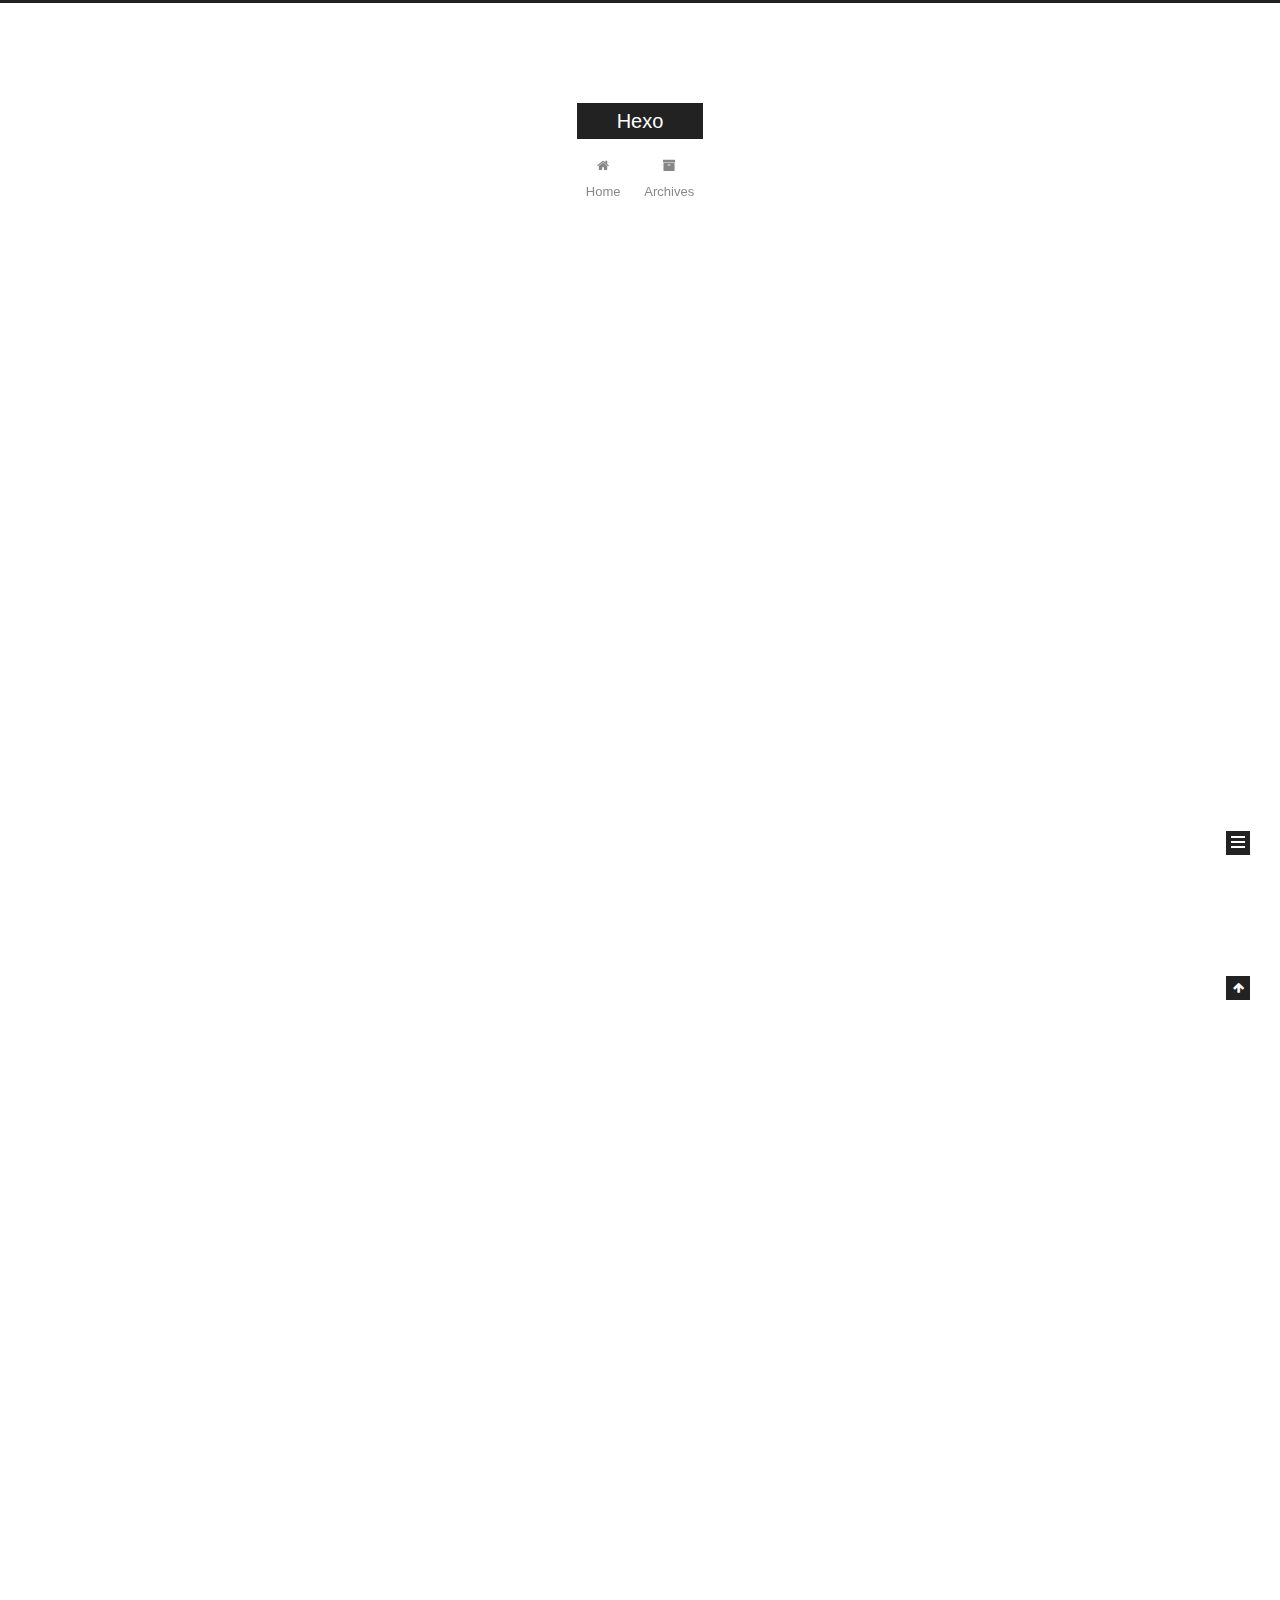
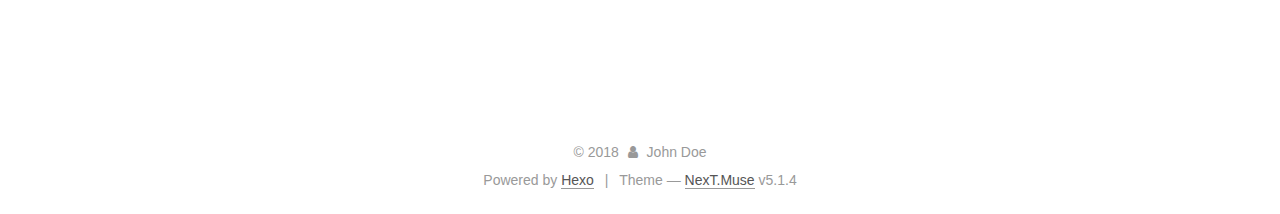
<file: index.html>
<!DOCTYPE html>



  


<html class="theme-next muse use-motion" lang="">
<head>
  <meta charset="UTF-8"/>
<meta http-equiv="X-UA-Compatible" content="IE=edge" />
<meta name="viewport" content="width=device-width, initial-scale=1, maximum-scale=1"/>
<meta name="theme-color" content="#222">









<meta http-equiv="Cache-Control" content="no-transform" />
<meta http-equiv="Cache-Control" content="no-siteapp" />
















  
  
  <link href="/lib/fancybox/source/jquery.fancybox.css?v=2.1.5" rel="stylesheet" type="text/css" />







<link href="/lib/font-awesome/css/font-awesome.min.css?v=4.6.2" rel="stylesheet" type="text/css" />

<link href="/css/main.css?v=5.1.4" rel="stylesheet" type="text/css" />


  <link rel="apple-touch-icon" sizes="180x180" href="/images/apple-touch-icon-next.png?v=5.1.4">


  <link rel="icon" type="image/png" sizes="32x32" href="/images/favicon-32x32-next.png?v=5.1.4">


  <link rel="icon" type="image/png" sizes="16x16" href="/images/favicon-16x16-next.png?v=5.1.4">


  <link rel="mask-icon" href="/images/logo.svg?v=5.1.4" color="#222">





  <meta name="keywords" content="Hexo, NexT" />










<meta property="og:type" content="website">
<meta property="og:title" content="Hexo">
<meta property="og:url" content="https://aogoZY.github.io.git/index.html">
<meta property="og:site_name" content="Hexo">
<meta property="og:locale" content="default">
<meta name="twitter:card" content="summary">
<meta name="twitter:title" content="Hexo">



<script type="text/javascript" id="hexo.configurations">
  var NexT = window.NexT || {};
  var CONFIG = {
    root: '/',
    scheme: 'Muse',
    version: '5.1.4',
    sidebar: {"position":"left","display":"post","offset":12,"b2t":false,"scrollpercent":false,"onmobile":false},
    fancybox: true,
    tabs: true,
    motion: {"enable":true,"async":false,"transition":{"post_block":"fadeIn","post_header":"slideDownIn","post_body":"slideDownIn","coll_header":"slideLeftIn","sidebar":"slideUpIn"}},
    duoshuo: {
      userId: '0',
      author: 'Author'
    },
    algolia: {
      applicationID: '',
      apiKey: '',
      indexName: '',
      hits: {"per_page":10},
      labels: {"input_placeholder":"Search for Posts","hits_empty":"We didn't find any results for the search: ${query}","hits_stats":"${hits} results found in ${time} ms"}
    }
  };
</script>



  <link rel="canonical" href="https://aogoZY.github.io.git/"/>





  <title>Hexo</title>
  








</head>

<body itemscope itemtype="http://schema.org/WebPage" lang="default">

  
  
    
  

  <div class="container sidebar-position-left 
  page-home">
    <div class="headband"></div>

    <header id="header" class="header" itemscope itemtype="http://schema.org/WPHeader">
      <div class="header-inner"><div class="site-brand-wrapper">
  <div class="site-meta ">
    

    <div class="custom-logo-site-title">
      <a href="/"  class="brand" rel="start">
        <span class="logo-line-before"><i></i></span>
        <span class="site-title">Hexo</span>
        <span class="logo-line-after"><i></i></span>
      </a>
    </div>
      
        <p class="site-subtitle"></p>
      
  </div>

  <div class="site-nav-toggle">
    <button>
      <span class="btn-bar"></span>
      <span class="btn-bar"></span>
      <span class="btn-bar"></span>
    </button>
  </div>
</div>

<nav class="site-nav">
  

  
    <ul id="menu" class="menu">
      
        
        <li class="menu-item menu-item-home">
          <a href="/" rel="section">
            
              <i class="menu-item-icon fa fa-fw fa-home"></i> <br />
            
            Home
          </a>
        </li>
      
        
        <li class="menu-item menu-item-archives">
          <a href="/archives/" rel="section">
            
              <i class="menu-item-icon fa fa-fw fa-archive"></i> <br />
            
            Archives
          </a>
        </li>
      

      
    </ul>
  

  
</nav>



 </div>
    </header>

    <main id="main" class="main">
      <div class="main-inner">
        <div class="content-wrap">
          <div id="content" class="content">
            
  <section id="posts" class="posts-expand">
    
      

  

  
  
  

  <article class="post post-type-normal" itemscope itemtype="http://schema.org/Article">
  
  
  
  <div class="post-block">
    <link itemprop="mainEntityOfPage" href="https://aogoZY.github.io.git/2018/04/21/test/">

    <span hidden itemprop="author" itemscope itemtype="http://schema.org/Person">
      <meta itemprop="name" content="John Doe">
      <meta itemprop="description" content="">
      <meta itemprop="image" content="/images/avatar.gif">
    </span>

    <span hidden itemprop="publisher" itemscope itemtype="http://schema.org/Organization">
      <meta itemprop="name" content="Hexo">
    </span>

    
      <header class="post-header">

        
        
          <h1 class="post-title" itemprop="name headline">
                
                <a class="post-title-link" href="/2018/04/21/test/" itemprop="url">test</a></h1>
        

        <div class="post-meta">
          <span class="post-time">
            
              <span class="post-meta-item-icon">
                <i class="fa fa-calendar-o"></i>
              </span>
              
                <span class="post-meta-item-text">Posted on</span>
              
              <time title="Post created" itemprop="dateCreated datePublished" datetime="2018-04-21T22:57:03+08:00">
                2018-04-21
              </time>
            

            

            
          </span>

          

          
            
          

          
          

          

          

          

        </div>
      </header>
    

    
    
    
    <div class="post-body" itemprop="articleBody">

      
      

      
        
          <p>随便说几句就行<br>
          <!--noindex-->
          <div class="post-button text-center">
            <a class="btn" href="/2018/04/21/test/#more" rel="contents">
              Read more &raquo;
            </a>
          </div>
          <!--/noindex-->
        
      
    </div>
    
    
    

    

    

    

    <footer class="post-footer">
      

      

      

      
      
        <div class="post-eof"></div>
      
    </footer>
  </div>
  
  
  
  </article>


    
      

  

  
  
  

  <article class="post post-type-normal" itemscope itemtype="http://schema.org/Article">
  
  
  
  <div class="post-block">
    <link itemprop="mainEntityOfPage" href="https://aogoZY.github.io.git/2018/04/21/hello-world/">

    <span hidden itemprop="author" itemscope itemtype="http://schema.org/Person">
      <meta itemprop="name" content="John Doe">
      <meta itemprop="description" content="">
      <meta itemprop="image" content="/images/avatar.gif">
    </span>

    <span hidden itemprop="publisher" itemscope itemtype="http://schema.org/Organization">
      <meta itemprop="name" content="Hexo">
    </span>

    
      <header class="post-header">

        
        
          <h1 class="post-title" itemprop="name headline">
                
                <a class="post-title-link" href="/2018/04/21/hello-world/" itemprop="url">Hello World</a></h1>
        

        <div class="post-meta">
          <span class="post-time">
            
              <span class="post-meta-item-icon">
                <i class="fa fa-calendar-o"></i>
              </span>
              
                <span class="post-meta-item-text">Posted on</span>
              
              <time title="Post created" itemprop="dateCreated datePublished" datetime="2018-04-21T22:16:57+08:00">
                2018-04-21
              </time>
            

            

            
          </span>

          

          
            
          

          
          

          

          

          

        </div>
      </header>
    

    
    
    
    <div class="post-body" itemprop="articleBody">

      
      

      
        
          
            <p>Welcome to <a href="https://hexo.io/" target="_blank" rel="noopener">Hexo</a>! This is your very first post. Check <a href="https://hexo.io/docs/" target="_blank" rel="noopener">documentation</a> for more info. If you get any problems when using Hexo, you can find the answer in <a href="https://hexo.io/docs/troubleshooting.html" target="_blank" rel="noopener">troubleshooting</a> or you can ask me on <a href="https://github.com/hexojs/hexo/issues" target="_blank" rel="noopener">GitHub</a>.</p>
<p>狗利国家生死以</p>
<h2 id="Quick-Start"><a href="#Quick-Start" class="headerlink" title="Quick Start"></a>Quick Start</h2><h3 id="Create-a-new-post"><a href="#Create-a-new-post" class="headerlink" title="Create a new post"></a>Create a new post</h3><figure class="highlight bash"><table><tr><td class="gutter"><pre><span class="line">1</span><br></pre></td><td class="code"><pre><span class="line">$ hexo new <span class="string">"My New Post"</span></span><br></pre></td></tr></table></figure>
<p>More info: <a href="https://hexo.io/docs/writing.html" target="_blank" rel="noopener">Writing</a></p>
<h3 id="Run-server"><a href="#Run-server" class="headerlink" title="Run server"></a>Run server</h3><figure class="highlight bash"><table><tr><td class="gutter"><pre><span class="line">1</span><br></pre></td><td class="code"><pre><span class="line">$ hexo server</span><br></pre></td></tr></table></figure>
<p>More info: <a href="https://hexo.io/docs/server.html" target="_blank" rel="noopener">Server</a></p>
<h3 id="Generate-static-files"><a href="#Generate-static-files" class="headerlink" title="Generate static files"></a>Generate static files</h3><figure class="highlight bash"><table><tr><td class="gutter"><pre><span class="line">1</span><br></pre></td><td class="code"><pre><span class="line">$ hexo generate</span><br></pre></td></tr></table></figure>
<p>More info: <a href="https://hexo.io/docs/generating.html" target="_blank" rel="noopener">Generating</a></p>
<h3 id="Deploy-to-remote-sites"><a href="#Deploy-to-remote-sites" class="headerlink" title="Deploy to remote sites"></a>Deploy to remote sites</h3><figure class="highlight bash"><table><tr><td class="gutter"><pre><span class="line">1</span><br></pre></td><td class="code"><pre><span class="line">$ hexo deploy</span><br></pre></td></tr></table></figure>
<p>More info: <a href="https://hexo.io/docs/deployment.html" target="_blank" rel="noopener">Deployment</a></p>

          
        
      
    </div>
    
    
    

    

    

    

    <footer class="post-footer">
      

      

      

      
      
        <div class="post-eof"></div>
      
    </footer>
  </div>
  
  
  
  </article>


    
  </section>

  


          </div>
          


          

        </div>
        
          
  
  <div class="sidebar-toggle">
    <div class="sidebar-toggle-line-wrap">
      <span class="sidebar-toggle-line sidebar-toggle-line-first"></span>
      <span class="sidebar-toggle-line sidebar-toggle-line-middle"></span>
      <span class="sidebar-toggle-line sidebar-toggle-line-last"></span>
    </div>
  </div>

  <aside id="sidebar" class="sidebar">
    
    <div class="sidebar-inner">

      

      

      <section class="site-overview-wrap sidebar-panel sidebar-panel-active">
        <div class="site-overview">
          <div class="site-author motion-element" itemprop="author" itemscope itemtype="http://schema.org/Person">
            
              <p class="site-author-name" itemprop="name">John Doe</p>
              <p class="site-description motion-element" itemprop="description"></p>
          </div>

          <nav class="site-state motion-element">

            
              <div class="site-state-item site-state-posts">
              
                <a href="/archives/">
              
                  <span class="site-state-item-count">2</span>
                  <span class="site-state-item-name">posts</span>
                </a>
              </div>
            

            

            

          </nav>

          

          

          
          

          
          

          

        </div>
      </section>

      

      

    </div>
  </aside>


        
      </div>
    </main>

    <footer id="footer" class="footer">
      <div class="footer-inner">
        <div class="copyright">&copy; <span itemprop="copyrightYear">2018</span>
  <span class="with-love">
    <i class="fa fa-user"></i>
  </span>
  <span class="author" itemprop="copyrightHolder">John Doe</span>

  
</div>


  <div class="powered-by">Powered by <a class="theme-link" target="_blank" href="https://hexo.io">Hexo</a></div>



  <span class="post-meta-divider">|</span>



  <div class="theme-info">Theme &mdash; <a class="theme-link" target="_blank" href="https://github.com/iissnan/hexo-theme-next">NexT.Muse</a> v5.1.4</div>




        







        
      </div>
    </footer>

    
      <div class="back-to-top">
        <i class="fa fa-arrow-up"></i>
        
      </div>
    

    

  </div>

  

<script type="text/javascript">
  if (Object.prototype.toString.call(window.Promise) !== '[object Function]') {
    window.Promise = null;
  }
</script>









  












  
  
    <script type="text/javascript" src="/lib/jquery/index.js?v=2.1.3"></script>
  

  
  
    <script type="text/javascript" src="/lib/fastclick/lib/fastclick.min.js?v=1.0.6"></script>
  

  
  
    <script type="text/javascript" src="/lib/jquery_lazyload/jquery.lazyload.js?v=1.9.7"></script>
  

  
  
    <script type="text/javascript" src="/lib/velocity/velocity.min.js?v=1.2.1"></script>
  

  
  
    <script type="text/javascript" src="/lib/velocity/velocity.ui.min.js?v=1.2.1"></script>
  

  
  
    <script type="text/javascript" src="/lib/fancybox/source/jquery.fancybox.pack.js?v=2.1.5"></script>
  


  


  <script type="text/javascript" src="/js/src/utils.js?v=5.1.4"></script>

  <script type="text/javascript" src="/js/src/motion.js?v=5.1.4"></script>



  
  

  

  


  <script type="text/javascript" src="/js/src/bootstrap.js?v=5.1.4"></script>



  


  




	





  





  












  





  

  

  

  
  

  

  

  

</body>
</html>
</file>
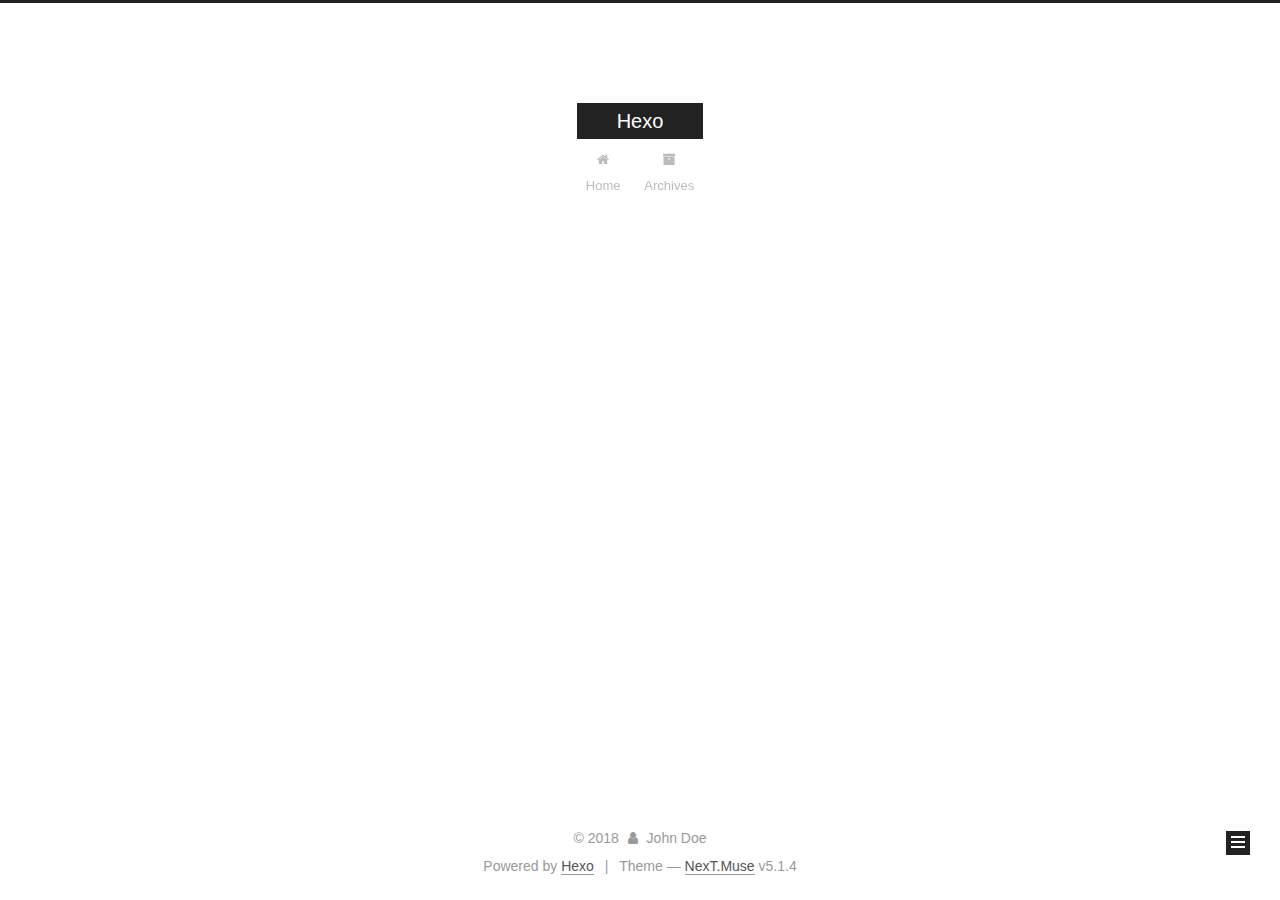
<file: archives/index.html>
<!DOCTYPE html>



  


<html class="theme-next muse use-motion" lang="">
<head>
  <meta charset="UTF-8"/>
<meta http-equiv="X-UA-Compatible" content="IE=edge" />
<meta name="viewport" content="width=device-width, initial-scale=1, maximum-scale=1"/>
<meta name="theme-color" content="#222">









<meta http-equiv="Cache-Control" content="no-transform" />
<meta http-equiv="Cache-Control" content="no-siteapp" />
















  
  
  <link href="/lib/fancybox/source/jquery.fancybox.css?v=2.1.5" rel="stylesheet" type="text/css" />







<link href="/lib/font-awesome/css/font-awesome.min.css?v=4.6.2" rel="stylesheet" type="text/css" />

<link href="/css/main.css?v=5.1.4" rel="stylesheet" type="text/css" />


  <link rel="apple-touch-icon" sizes="180x180" href="/images/apple-touch-icon-next.png?v=5.1.4">


  <link rel="icon" type="image/png" sizes="32x32" href="/images/favicon-32x32-next.png?v=5.1.4">


  <link rel="icon" type="image/png" sizes="16x16" href="/images/favicon-16x16-next.png?v=5.1.4">


  <link rel="mask-icon" href="/images/logo.svg?v=5.1.4" color="#222">





  <meta name="keywords" content="Hexo, NexT" />










<meta property="og:type" content="website">
<meta property="og:title" content="Hexo">
<meta property="og:url" content="https://aogoZY.github.io.git/archives/index.html">
<meta property="og:site_name" content="Hexo">
<meta property="og:locale" content="default">
<meta name="twitter:card" content="summary">
<meta name="twitter:title" content="Hexo">



<script type="text/javascript" id="hexo.configurations">
  var NexT = window.NexT || {};
  var CONFIG = {
    root: '/',
    scheme: 'Muse',
    version: '5.1.4',
    sidebar: {"position":"left","display":"post","offset":12,"b2t":false,"scrollpercent":false,"onmobile":false},
    fancybox: true,
    tabs: true,
    motion: {"enable":true,"async":false,"transition":{"post_block":"fadeIn","post_header":"slideDownIn","post_body":"slideDownIn","coll_header":"slideLeftIn","sidebar":"slideUpIn"}},
    duoshuo: {
      userId: '0',
      author: 'Author'
    },
    algolia: {
      applicationID: '',
      apiKey: '',
      indexName: '',
      hits: {"per_page":10},
      labels: {"input_placeholder":"Search for Posts","hits_empty":"We didn't find any results for the search: ${query}","hits_stats":"${hits} results found in ${time} ms"}
    }
  };
</script>



  <link rel="canonical" href="https://aogoZY.github.io.git/archives/"/>





  <title>Archive | Hexo</title>
  








</head>

<body itemscope itemtype="http://schema.org/WebPage" lang="default">

  
  
    
  

  <div class="container sidebar-position-left page-archive">
    <div class="headband"></div>

    <header id="header" class="header" itemscope itemtype="http://schema.org/WPHeader">
      <div class="header-inner"><div class="site-brand-wrapper">
  <div class="site-meta ">
    

    <div class="custom-logo-site-title">
      <a href="/"  class="brand" rel="start">
        <span class="logo-line-before"><i></i></span>
        <span class="site-title">Hexo</span>
        <span class="logo-line-after"><i></i></span>
      </a>
    </div>
      
        <p class="site-subtitle"></p>
      
  </div>

  <div class="site-nav-toggle">
    <button>
      <span class="btn-bar"></span>
      <span class="btn-bar"></span>
      <span class="btn-bar"></span>
    </button>
  </div>
</div>

<nav class="site-nav">
  

  
    <ul id="menu" class="menu">
      
        
        <li class="menu-item menu-item-home">
          <a href="/" rel="section">
            
              <i class="menu-item-icon fa fa-fw fa-home"></i> <br />
            
            Home
          </a>
        </li>
      
        
        <li class="menu-item menu-item-archives">
          <a href="/archives/" rel="section">
            
              <i class="menu-item-icon fa fa-fw fa-archive"></i> <br />
            
            Archives
          </a>
        </li>
      

      
    </ul>
  

  
</nav>



 </div>
    </header>

    <main id="main" class="main">
      <div class="main-inner">
        <div class="content-wrap">
          <div id="content" class="content">
            

  
  
  
  <div class="post-block archive">
    <div id="posts" class="posts-collapse">
      <span class="archive-move-on"></span>

      <span class="archive-page-counter">
        
        
        
          
        
        Um..! 2 posts in total. Keep on posting.
      </span>

      

        
        
        

        
          
          <div class="collection-title">
            <h1 class="archive-year" id="archive-year-2018">2018</h1>
          </div>
        
        

        

  <article class="post post-type-normal" itemscope itemtype="http://schema.org/Article">
    <header class="post-header">

      <h2 class="post-title">
        
            <a class="post-title-link" href="/2018/04/21/test/" itemprop="url">
              
                <span itemprop="name">test</span>
              
            </a>
        
      </h2>

      <div class="post-meta">
        <time class="post-time" itemprop="dateCreated"
              datetime="2018-04-21T22:57:03+08:00"
              content="2018-04-21" >
          04-21
        </time>
      </div>

    </header>
  </article>



      

        
        
        

        
        

        

  <article class="post post-type-normal" itemscope itemtype="http://schema.org/Article">
    <header class="post-header">

      <h2 class="post-title">
        
            <a class="post-title-link" href="/2018/04/21/hello-world/" itemprop="url">
              
                <span itemprop="name">Hello World</span>
              
            </a>
        
      </h2>

      <div class="post-meta">
        <time class="post-time" itemprop="dateCreated"
              datetime="2018-04-21T22:16:57+08:00"
              content="2018-04-21" >
          04-21
        </time>
      </div>

    </header>
  </article>



      

    </div>
  </div>
  
  
  

  



          </div>
          


          

        </div>
        
          
  
  <div class="sidebar-toggle">
    <div class="sidebar-toggle-line-wrap">
      <span class="sidebar-toggle-line sidebar-toggle-line-first"></span>
      <span class="sidebar-toggle-line sidebar-toggle-line-middle"></span>
      <span class="sidebar-toggle-line sidebar-toggle-line-last"></span>
    </div>
  </div>

  <aside id="sidebar" class="sidebar">
    
    <div class="sidebar-inner">

      

      

      <section class="site-overview-wrap sidebar-panel sidebar-panel-active">
        <div class="site-overview">
          <div class="site-author motion-element" itemprop="author" itemscope itemtype="http://schema.org/Person">
            
              <p class="site-author-name" itemprop="name">John Doe</p>
              <p class="site-description motion-element" itemprop="description"></p>
          </div>

          <nav class="site-state motion-element">

            
              <div class="site-state-item site-state-posts">
              
                <a href="/archives/">
              
                  <span class="site-state-item-count">2</span>
                  <span class="site-state-item-name">posts</span>
                </a>
              </div>
            

            

            

          </nav>

          

          

          
          

          
          

          

        </div>
      </section>

      

      

    </div>
  </aside>


        
      </div>
    </main>

    <footer id="footer" class="footer">
      <div class="footer-inner">
        <div class="copyright">&copy; <span itemprop="copyrightYear">2018</span>
  <span class="with-love">
    <i class="fa fa-user"></i>
  </span>
  <span class="author" itemprop="copyrightHolder">John Doe</span>

  
</div>


  <div class="powered-by">Powered by <a class="theme-link" target="_blank" href="https://hexo.io">Hexo</a></div>



  <span class="post-meta-divider">|</span>



  <div class="theme-info">Theme &mdash; <a class="theme-link" target="_blank" href="https://github.com/iissnan/hexo-theme-next">NexT.Muse</a> v5.1.4</div>




        







        
      </div>
    </footer>

    
      <div class="back-to-top">
        <i class="fa fa-arrow-up"></i>
        
      </div>
    

    

  </div>

  

<script type="text/javascript">
  if (Object.prototype.toString.call(window.Promise) !== '[object Function]') {
    window.Promise = null;
  }
</script>









  












  
  
    <script type="text/javascript" src="/lib/jquery/index.js?v=2.1.3"></script>
  

  
  
    <script type="text/javascript" src="/lib/fastclick/lib/fastclick.min.js?v=1.0.6"></script>
  

  
  
    <script type="text/javascript" src="/lib/jquery_lazyload/jquery.lazyload.js?v=1.9.7"></script>
  

  
  
    <script type="text/javascript" src="/lib/velocity/velocity.min.js?v=1.2.1"></script>
  

  
  
    <script type="text/javascript" src="/lib/velocity/velocity.ui.min.js?v=1.2.1"></script>
  

  
  
    <script type="text/javascript" src="/lib/fancybox/source/jquery.fancybox.pack.js?v=2.1.5"></script>
  


  


  <script type="text/javascript" src="/js/src/utils.js?v=5.1.4"></script>

  <script type="text/javascript" src="/js/src/motion.js?v=5.1.4"></script>



  
  

  

  


  <script type="text/javascript" src="/js/src/bootstrap.js?v=5.1.4"></script>



  


  




	





  





  












  





  

  

  

  
  

  

  

  

</body>
</html>
</file>
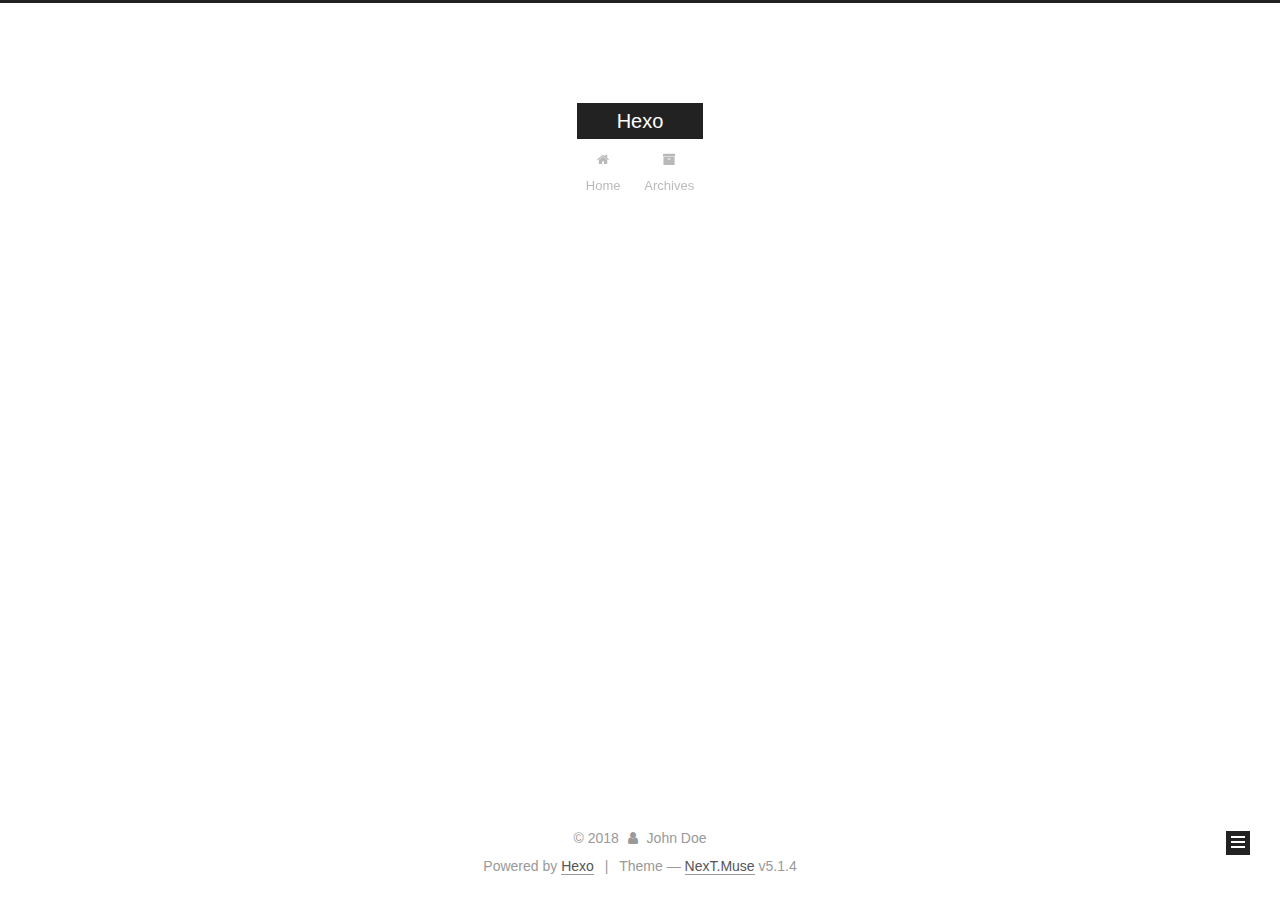
<file: archives/2018/index.html>
<!DOCTYPE html>



  


<html class="theme-next muse use-motion" lang="">
<head>
  <meta charset="UTF-8"/>
<meta http-equiv="X-UA-Compatible" content="IE=edge" />
<meta name="viewport" content="width=device-width, initial-scale=1, maximum-scale=1"/>
<meta name="theme-color" content="#222">









<meta http-equiv="Cache-Control" content="no-transform" />
<meta http-equiv="Cache-Control" content="no-siteapp" />
















  
  
  <link href="/lib/fancybox/source/jquery.fancybox.css?v=2.1.5" rel="stylesheet" type="text/css" />







<link href="/lib/font-awesome/css/font-awesome.min.css?v=4.6.2" rel="stylesheet" type="text/css" />

<link href="/css/main.css?v=5.1.4" rel="stylesheet" type="text/css" />


  <link rel="apple-touch-icon" sizes="180x180" href="/images/apple-touch-icon-next.png?v=5.1.4">


  <link rel="icon" type="image/png" sizes="32x32" href="/images/favicon-32x32-next.png?v=5.1.4">


  <link rel="icon" type="image/png" sizes="16x16" href="/images/favicon-16x16-next.png?v=5.1.4">


  <link rel="mask-icon" href="/images/logo.svg?v=5.1.4" color="#222">





  <meta name="keywords" content="Hexo, NexT" />










<meta property="og:type" content="website">
<meta property="og:title" content="Hexo">
<meta property="og:url" content="https://aogoZY.github.io.git/archives/2018/index.html">
<meta property="og:site_name" content="Hexo">
<meta property="og:locale" content="default">
<meta name="twitter:card" content="summary">
<meta name="twitter:title" content="Hexo">



<script type="text/javascript" id="hexo.configurations">
  var NexT = window.NexT || {};
  var CONFIG = {
    root: '/',
    scheme: 'Muse',
    version: '5.1.4',
    sidebar: {"position":"left","display":"post","offset":12,"b2t":false,"scrollpercent":false,"onmobile":false},
    fancybox: true,
    tabs: true,
    motion: {"enable":true,"async":false,"transition":{"post_block":"fadeIn","post_header":"slideDownIn","post_body":"slideDownIn","coll_header":"slideLeftIn","sidebar":"slideUpIn"}},
    duoshuo: {
      userId: '0',
      author: 'Author'
    },
    algolia: {
      applicationID: '',
      apiKey: '',
      indexName: '',
      hits: {"per_page":10},
      labels: {"input_placeholder":"Search for Posts","hits_empty":"We didn't find any results for the search: ${query}","hits_stats":"${hits} results found in ${time} ms"}
    }
  };
</script>



  <link rel="canonical" href="https://aogoZY.github.io.git/archives/2018/"/>





  <title>Archive | Hexo</title>
  








</head>

<body itemscope itemtype="http://schema.org/WebPage" lang="default">

  
  
    
  

  <div class="container sidebar-position-left page-archive">
    <div class="headband"></div>

    <header id="header" class="header" itemscope itemtype="http://schema.org/WPHeader">
      <div class="header-inner"><div class="site-brand-wrapper">
  <div class="site-meta ">
    

    <div class="custom-logo-site-title">
      <a href="/"  class="brand" rel="start">
        <span class="logo-line-before"><i></i></span>
        <span class="site-title">Hexo</span>
        <span class="logo-line-after"><i></i></span>
      </a>
    </div>
      
        <p class="site-subtitle"></p>
      
  </div>

  <div class="site-nav-toggle">
    <button>
      <span class="btn-bar"></span>
      <span class="btn-bar"></span>
      <span class="btn-bar"></span>
    </button>
  </div>
</div>

<nav class="site-nav">
  

  
    <ul id="menu" class="menu">
      
        
        <li class="menu-item menu-item-home">
          <a href="/" rel="section">
            
              <i class="menu-item-icon fa fa-fw fa-home"></i> <br />
            
            Home
          </a>
        </li>
      
        
        <li class="menu-item menu-item-archives">
          <a href="/archives/" rel="section">
            
              <i class="menu-item-icon fa fa-fw fa-archive"></i> <br />
            
            Archives
          </a>
        </li>
      

      
    </ul>
  

  
</nav>



 </div>
    </header>

    <main id="main" class="main">
      <div class="main-inner">
        <div class="content-wrap">
          <div id="content" class="content">
            

  
  
  
  <div class="post-block archive">
    <div id="posts" class="posts-collapse">
      <span class="archive-move-on"></span>

      <span class="archive-page-counter">
        
        
        
          
        
        Um..! 2 posts in total. Keep on posting.
      </span>

      

        
        
        

        
          
          <div class="collection-title">
            <h1 class="archive-year" id="archive-year-2018">2018</h1>
          </div>
        
        

        

  <article class="post post-type-normal" itemscope itemtype="http://schema.org/Article">
    <header class="post-header">

      <h2 class="post-title">
        
            <a class="post-title-link" href="/2018/04/21/test/" itemprop="url">
              
                <span itemprop="name">test</span>
              
            </a>
        
      </h2>

      <div class="post-meta">
        <time class="post-time" itemprop="dateCreated"
              datetime="2018-04-21T22:57:03+08:00"
              content="2018-04-21" >
          04-21
        </time>
      </div>

    </header>
  </article>



      

        
        
        

        
        

        

  <article class="post post-type-normal" itemscope itemtype="http://schema.org/Article">
    <header class="post-header">

      <h2 class="post-title">
        
            <a class="post-title-link" href="/2018/04/21/hello-world/" itemprop="url">
              
                <span itemprop="name">Hello World</span>
              
            </a>
        
      </h2>

      <div class="post-meta">
        <time class="post-time" itemprop="dateCreated"
              datetime="2018-04-21T22:16:57+08:00"
              content="2018-04-21" >
          04-21
        </time>
      </div>

    </header>
  </article>



      

    </div>
  </div>
  
  
  

  



          </div>
          


          

        </div>
        
          
  
  <div class="sidebar-toggle">
    <div class="sidebar-toggle-line-wrap">
      <span class="sidebar-toggle-line sidebar-toggle-line-first"></span>
      <span class="sidebar-toggle-line sidebar-toggle-line-middle"></span>
      <span class="sidebar-toggle-line sidebar-toggle-line-last"></span>
    </div>
  </div>

  <aside id="sidebar" class="sidebar">
    
    <div class="sidebar-inner">

      

      

      <section class="site-overview-wrap sidebar-panel sidebar-panel-active">
        <div class="site-overview">
          <div class="site-author motion-element" itemprop="author" itemscope itemtype="http://schema.org/Person">
            
              <p class="site-author-name" itemprop="name">John Doe</p>
              <p class="site-description motion-element" itemprop="description"></p>
          </div>

          <nav class="site-state motion-element">

            
              <div class="site-state-item site-state-posts">
              
                <a href="/archives/">
              
                  <span class="site-state-item-count">2</span>
                  <span class="site-state-item-name">posts</span>
                </a>
              </div>
            

            

            

          </nav>

          

          

          
          

          
          

          

        </div>
      </section>

      

      

    </div>
  </aside>


        
      </div>
    </main>

    <footer id="footer" class="footer">
      <div class="footer-inner">
        <div class="copyright">&copy; <span itemprop="copyrightYear">2018</span>
  <span class="with-love">
    <i class="fa fa-user"></i>
  </span>
  <span class="author" itemprop="copyrightHolder">John Doe</span>

  
</div>


  <div class="powered-by">Powered by <a class="theme-link" target="_blank" href="https://hexo.io">Hexo</a></div>



  <span class="post-meta-divider">|</span>



  <div class="theme-info">Theme &mdash; <a class="theme-link" target="_blank" href="https://github.com/iissnan/hexo-theme-next">NexT.Muse</a> v5.1.4</div>




        







        
      </div>
    </footer>

    
      <div class="back-to-top">
        <i class="fa fa-arrow-up"></i>
        
      </div>
    

    

  </div>

  

<script type="text/javascript">
  if (Object.prototype.toString.call(window.Promise) !== '[object Function]') {
    window.Promise = null;
  }
</script>









  












  
  
    <script type="text/javascript" src="/lib/jquery/index.js?v=2.1.3"></script>
  

  
  
    <script type="text/javascript" src="/lib/fastclick/lib/fastclick.min.js?v=1.0.6"></script>
  

  
  
    <script type="text/javascript" src="/lib/jquery_lazyload/jquery.lazyload.js?v=1.9.7"></script>
  

  
  
    <script type="text/javascript" src="/lib/velocity/velocity.min.js?v=1.2.1"></script>
  

  
  
    <script type="text/javascript" src="/lib/velocity/velocity.ui.min.js?v=1.2.1"></script>
  

  
  
    <script type="text/javascript" src="/lib/fancybox/source/jquery.fancybox.pack.js?v=2.1.5"></script>
  


  


  <script type="text/javascript" src="/js/src/utils.js?v=5.1.4"></script>

  <script type="text/javascript" src="/js/src/motion.js?v=5.1.4"></script>



  
  

  

  


  <script type="text/javascript" src="/js/src/bootstrap.js?v=5.1.4"></script>



  


  




	





  





  












  





  

  

  

  
  

  

  

  

</body>
</html>
</file>
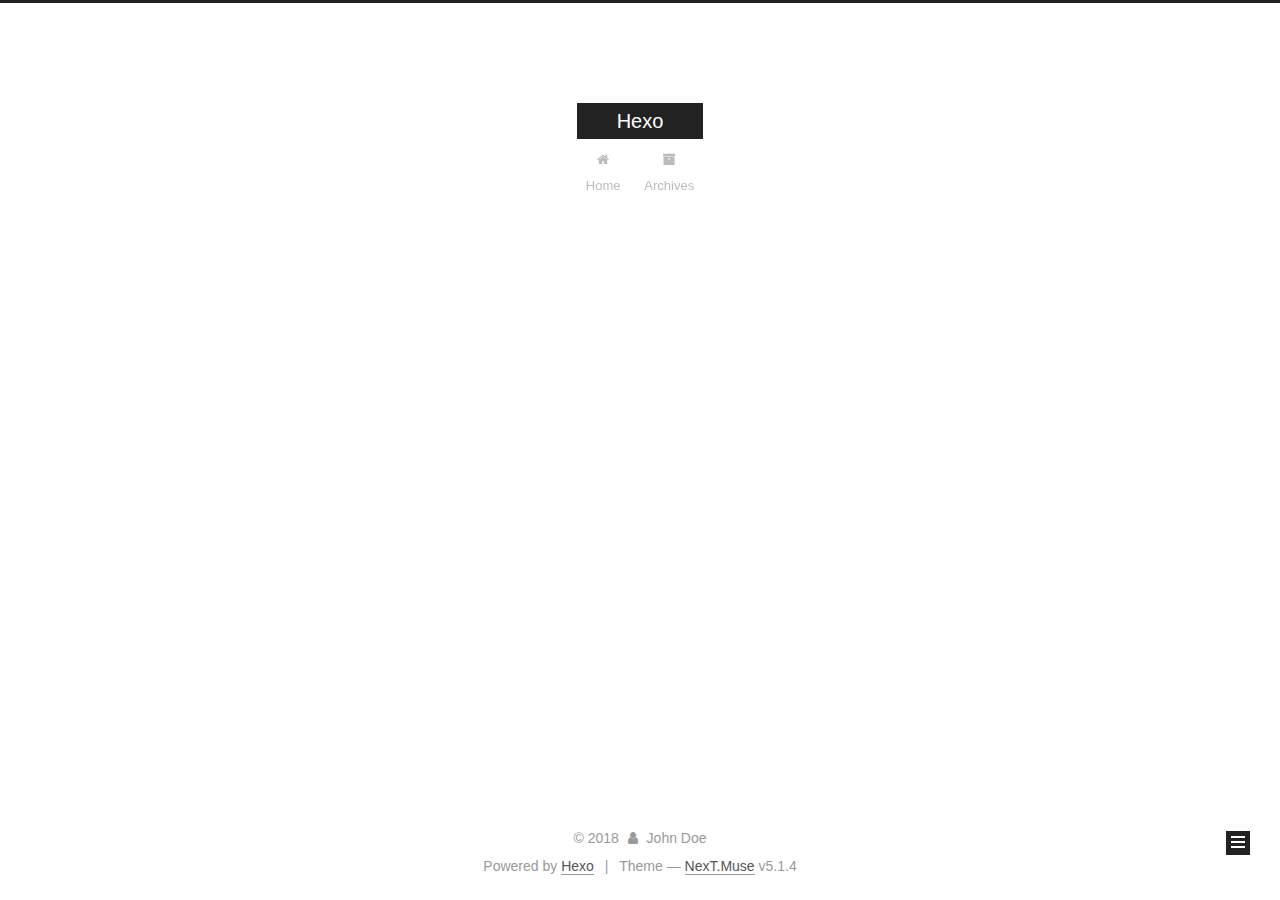
<file: archives/2018/04/index.html>
<!DOCTYPE html>



  


<html class="theme-next muse use-motion" lang="">
<head>
  <meta charset="UTF-8"/>
<meta http-equiv="X-UA-Compatible" content="IE=edge" />
<meta name="viewport" content="width=device-width, initial-scale=1, maximum-scale=1"/>
<meta name="theme-color" content="#222">









<meta http-equiv="Cache-Control" content="no-transform" />
<meta http-equiv="Cache-Control" content="no-siteapp" />
















  
  
  <link href="/lib/fancybox/source/jquery.fancybox.css?v=2.1.5" rel="stylesheet" type="text/css" />







<link href="/lib/font-awesome/css/font-awesome.min.css?v=4.6.2" rel="stylesheet" type="text/css" />

<link href="/css/main.css?v=5.1.4" rel="stylesheet" type="text/css" />


  <link rel="apple-touch-icon" sizes="180x180" href="/images/apple-touch-icon-next.png?v=5.1.4">


  <link rel="icon" type="image/png" sizes="32x32" href="/images/favicon-32x32-next.png?v=5.1.4">


  <link rel="icon" type="image/png" sizes="16x16" href="/images/favicon-16x16-next.png?v=5.1.4">


  <link rel="mask-icon" href="/images/logo.svg?v=5.1.4" color="#222">





  <meta name="keywords" content="Hexo, NexT" />










<meta property="og:type" content="website">
<meta property="og:title" content="Hexo">
<meta property="og:url" content="https://aogoZY.github.io.git/archives/2018/04/index.html">
<meta property="og:site_name" content="Hexo">
<meta property="og:locale" content="default">
<meta name="twitter:card" content="summary">
<meta name="twitter:title" content="Hexo">



<script type="text/javascript" id="hexo.configurations">
  var NexT = window.NexT || {};
  var CONFIG = {
    root: '/',
    scheme: 'Muse',
    version: '5.1.4',
    sidebar: {"position":"left","display":"post","offset":12,"b2t":false,"scrollpercent":false,"onmobile":false},
    fancybox: true,
    tabs: true,
    motion: {"enable":true,"async":false,"transition":{"post_block":"fadeIn","post_header":"slideDownIn","post_body":"slideDownIn","coll_header":"slideLeftIn","sidebar":"slideUpIn"}},
    duoshuo: {
      userId: '0',
      author: 'Author'
    },
    algolia: {
      applicationID: '',
      apiKey: '',
      indexName: '',
      hits: {"per_page":10},
      labels: {"input_placeholder":"Search for Posts","hits_empty":"We didn't find any results for the search: ${query}","hits_stats":"${hits} results found in ${time} ms"}
    }
  };
</script>



  <link rel="canonical" href="https://aogoZY.github.io.git/archives/2018/04/"/>





  <title>Archive | Hexo</title>
  








</head>

<body itemscope itemtype="http://schema.org/WebPage" lang="default">

  
  
    
  

  <div class="container sidebar-position-left page-archive">
    <div class="headband"></div>

    <header id="header" class="header" itemscope itemtype="http://schema.org/WPHeader">
      <div class="header-inner"><div class="site-brand-wrapper">
  <div class="site-meta ">
    

    <div class="custom-logo-site-title">
      <a href="/"  class="brand" rel="start">
        <span class="logo-line-before"><i></i></span>
        <span class="site-title">Hexo</span>
        <span class="logo-line-after"><i></i></span>
      </a>
    </div>
      
        <p class="site-subtitle"></p>
      
  </div>

  <div class="site-nav-toggle">
    <button>
      <span class="btn-bar"></span>
      <span class="btn-bar"></span>
      <span class="btn-bar"></span>
    </button>
  </div>
</div>

<nav class="site-nav">
  

  
    <ul id="menu" class="menu">
      
        
        <li class="menu-item menu-item-home">
          <a href="/" rel="section">
            
              <i class="menu-item-icon fa fa-fw fa-home"></i> <br />
            
            Home
          </a>
        </li>
      
        
        <li class="menu-item menu-item-archives">
          <a href="/archives/" rel="section">
            
              <i class="menu-item-icon fa fa-fw fa-archive"></i> <br />
            
            Archives
          </a>
        </li>
      

      
    </ul>
  

  
</nav>



 </div>
    </header>

    <main id="main" class="main">
      <div class="main-inner">
        <div class="content-wrap">
          <div id="content" class="content">
            

  
  
  
  <div class="post-block archive">
    <div id="posts" class="posts-collapse">
      <span class="archive-move-on"></span>

      <span class="archive-page-counter">
        
        
        
          
        
        Um..! 2 posts in total. Keep on posting.
      </span>

      

        
        
        

        
          
          <div class="collection-title">
            <h1 class="archive-year" id="archive-year-2018">2018</h1>
          </div>
        
        

        

  <article class="post post-type-normal" itemscope itemtype="http://schema.org/Article">
    <header class="post-header">

      <h2 class="post-title">
        
            <a class="post-title-link" href="/2018/04/21/test/" itemprop="url">
              
                <span itemprop="name">test</span>
              
            </a>
        
      </h2>

      <div class="post-meta">
        <time class="post-time" itemprop="dateCreated"
              datetime="2018-04-21T22:57:03+08:00"
              content="2018-04-21" >
          04-21
        </time>
      </div>

    </header>
  </article>



      

        
        
        

        
        

        

  <article class="post post-type-normal" itemscope itemtype="http://schema.org/Article">
    <header class="post-header">

      <h2 class="post-title">
        
            <a class="post-title-link" href="/2018/04/21/hello-world/" itemprop="url">
              
                <span itemprop="name">Hello World</span>
              
            </a>
        
      </h2>

      <div class="post-meta">
        <time class="post-time" itemprop="dateCreated"
              datetime="2018-04-21T22:16:57+08:00"
              content="2018-04-21" >
          04-21
        </time>
      </div>

    </header>
  </article>



      

    </div>
  </div>
  
  
  

  



          </div>
          


          

        </div>
        
          
  
  <div class="sidebar-toggle">
    <div class="sidebar-toggle-line-wrap">
      <span class="sidebar-toggle-line sidebar-toggle-line-first"></span>
      <span class="sidebar-toggle-line sidebar-toggle-line-middle"></span>
      <span class="sidebar-toggle-line sidebar-toggle-line-last"></span>
    </div>
  </div>

  <aside id="sidebar" class="sidebar">
    
    <div class="sidebar-inner">

      

      

      <section class="site-overview-wrap sidebar-panel sidebar-panel-active">
        <div class="site-overview">
          <div class="site-author motion-element" itemprop="author" itemscope itemtype="http://schema.org/Person">
            
              <p class="site-author-name" itemprop="name">John Doe</p>
              <p class="site-description motion-element" itemprop="description"></p>
          </div>

          <nav class="site-state motion-element">

            
              <div class="site-state-item site-state-posts">
              
                <a href="/archives/">
              
                  <span class="site-state-item-count">2</span>
                  <span class="site-state-item-name">posts</span>
                </a>
              </div>
            

            

            

          </nav>

          

          

          
          

          
          

          

        </div>
      </section>

      

      

    </div>
  </aside>


        
      </div>
    </main>

    <footer id="footer" class="footer">
      <div class="footer-inner">
        <div class="copyright">&copy; <span itemprop="copyrightYear">2018</span>
  <span class="with-love">
    <i class="fa fa-user"></i>
  </span>
  <span class="author" itemprop="copyrightHolder">John Doe</span>

  
</div>


  <div class="powered-by">Powered by <a class="theme-link" target="_blank" href="https://hexo.io">Hexo</a></div>



  <span class="post-meta-divider">|</span>



  <div class="theme-info">Theme &mdash; <a class="theme-link" target="_blank" href="https://github.com/iissnan/hexo-theme-next">NexT.Muse</a> v5.1.4</div>




        







        
      </div>
    </footer>

    
      <div class="back-to-top">
        <i class="fa fa-arrow-up"></i>
        
      </div>
    

    

  </div>

  

<script type="text/javascript">
  if (Object.prototype.toString.call(window.Promise) !== '[object Function]') {
    window.Promise = null;
  }
</script>









  












  
  
    <script type="text/javascript" src="/lib/jquery/index.js?v=2.1.3"></script>
  

  
  
    <script type="text/javascript" src="/lib/fastclick/lib/fastclick.min.js?v=1.0.6"></script>
  

  
  
    <script type="text/javascript" src="/lib/jquery_lazyload/jquery.lazyload.js?v=1.9.7"></script>
  

  
  
    <script type="text/javascript" src="/lib/velocity/velocity.min.js?v=1.2.1"></script>
  

  
  
    <script type="text/javascript" src="/lib/velocity/velocity.ui.min.js?v=1.2.1"></script>
  

  
  
    <script type="text/javascript" src="/lib/fancybox/source/jquery.fancybox.pack.js?v=2.1.5"></script>
  


  


  <script type="text/javascript" src="/js/src/utils.js?v=5.1.4"></script>

  <script type="text/javascript" src="/js/src/motion.js?v=5.1.4"></script>



  
  

  

  


  <script type="text/javascript" src="/js/src/bootstrap.js?v=5.1.4"></script>



  


  




	





  





  












  





  

  

  

  
  

  

  

  

</body>
</html>
</file>
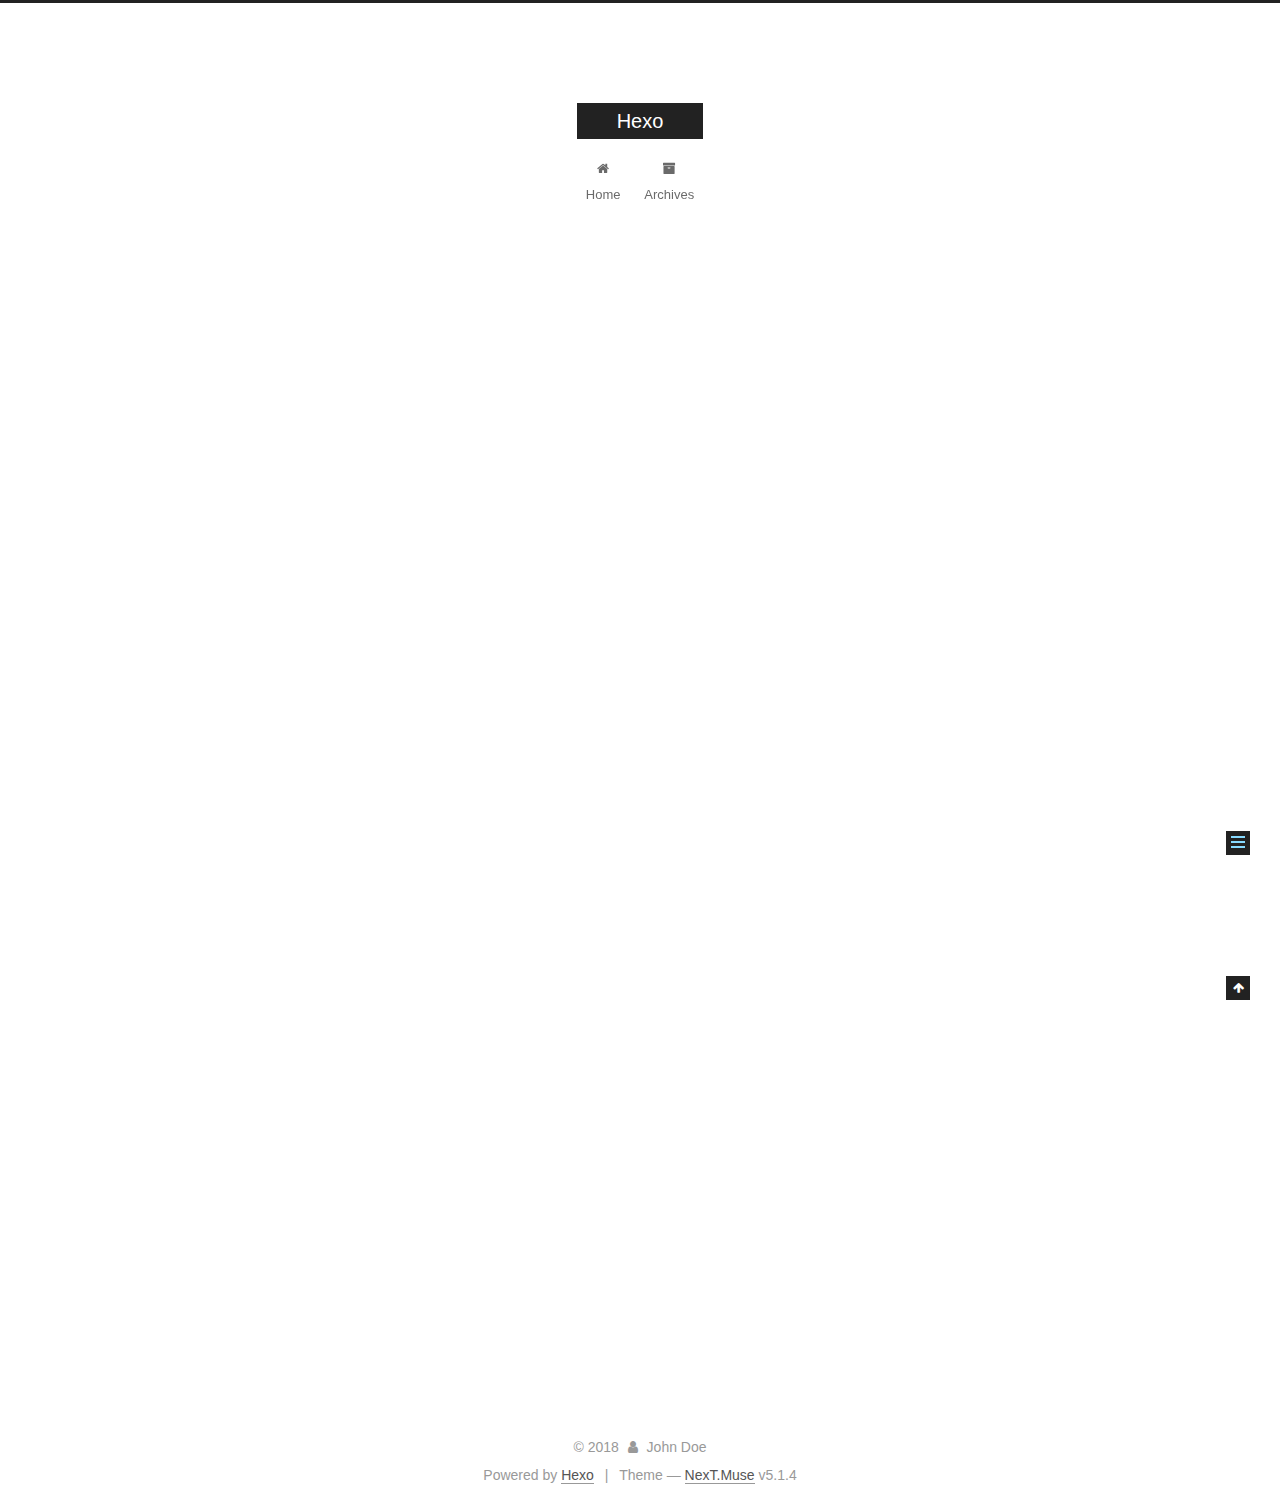
<file: 2018/04/21/hello-world/index.html>
<!DOCTYPE html>



  


<html class="theme-next muse use-motion" lang="">
<head>
  <meta charset="UTF-8"/>
<meta http-equiv="X-UA-Compatible" content="IE=edge" />
<meta name="viewport" content="width=device-width, initial-scale=1, maximum-scale=1"/>
<meta name="theme-color" content="#222">









<meta http-equiv="Cache-Control" content="no-transform" />
<meta http-equiv="Cache-Control" content="no-siteapp" />
















  
  
  <link href="/lib/fancybox/source/jquery.fancybox.css?v=2.1.5" rel="stylesheet" type="text/css" />







<link href="/lib/font-awesome/css/font-awesome.min.css?v=4.6.2" rel="stylesheet" type="text/css" />

<link href="/css/main.css?v=5.1.4" rel="stylesheet" type="text/css" />


  <link rel="apple-touch-icon" sizes="180x180" href="/images/apple-touch-icon-next.png?v=5.1.4">


  <link rel="icon" type="image/png" sizes="32x32" href="/images/favicon-32x32-next.png?v=5.1.4">


  <link rel="icon" type="image/png" sizes="16x16" href="/images/favicon-16x16-next.png?v=5.1.4">


  <link rel="mask-icon" href="/images/logo.svg?v=5.1.4" color="#222">





  <meta name="keywords" content="Hexo, NexT" />










<meta name="description" content="Welcome to Hexo! This is your very first post. Check documentation for more info. If you get any problems when using Hexo, you can find the answer in troubleshooting or you can ask me on GitHub. 狗利国家生">
<meta property="og:type" content="article">
<meta property="og:title" content="Hello World">
<meta property="og:url" content="https://aogoZY.github.io.git/2018/04/21/hello-world/index.html">
<meta property="og:site_name" content="Hexo">
<meta property="og:description" content="Welcome to Hexo! This is your very first post. Check documentation for more info. If you get any problems when using Hexo, you can find the answer in troubleshooting or you can ask me on GitHub. 狗利国家生">
<meta property="og:locale" content="default">
<meta property="og:updated_time" content="2018-04-21T14:53:55.089Z">
<meta name="twitter:card" content="summary">
<meta name="twitter:title" content="Hello World">
<meta name="twitter:description" content="Welcome to Hexo! This is your very first post. Check documentation for more info. If you get any problems when using Hexo, you can find the answer in troubleshooting or you can ask me on GitHub. 狗利国家生">



<script type="text/javascript" id="hexo.configurations">
  var NexT = window.NexT || {};
  var CONFIG = {
    root: '/',
    scheme: 'Muse',
    version: '5.1.4',
    sidebar: {"position":"left","display":"post","offset":12,"b2t":false,"scrollpercent":false,"onmobile":false},
    fancybox: true,
    tabs: true,
    motion: {"enable":true,"async":false,"transition":{"post_block":"fadeIn","post_header":"slideDownIn","post_body":"slideDownIn","coll_header":"slideLeftIn","sidebar":"slideUpIn"}},
    duoshuo: {
      userId: '0',
      author: 'Author'
    },
    algolia: {
      applicationID: '',
      apiKey: '',
      indexName: '',
      hits: {"per_page":10},
      labels: {"input_placeholder":"Search for Posts","hits_empty":"We didn't find any results for the search: ${query}","hits_stats":"${hits} results found in ${time} ms"}
    }
  };
</script>



  <link rel="canonical" href="https://aogoZY.github.io.git/2018/04/21/hello-world/"/>





  <title>Hello World | Hexo</title>
  








</head>

<body itemscope itemtype="http://schema.org/WebPage" lang="default">

  
  
    
  

  <div class="container sidebar-position-left page-post-detail">
    <div class="headband"></div>

    <header id="header" class="header" itemscope itemtype="http://schema.org/WPHeader">
      <div class="header-inner"><div class="site-brand-wrapper">
  <div class="site-meta ">
    

    <div class="custom-logo-site-title">
      <a href="/"  class="brand" rel="start">
        <span class="logo-line-before"><i></i></span>
        <span class="site-title">Hexo</span>
        <span class="logo-line-after"><i></i></span>
      </a>
    </div>
      
        <p class="site-subtitle"></p>
      
  </div>

  <div class="site-nav-toggle">
    <button>
      <span class="btn-bar"></span>
      <span class="btn-bar"></span>
      <span class="btn-bar"></span>
    </button>
  </div>
</div>

<nav class="site-nav">
  

  
    <ul id="menu" class="menu">
      
        
        <li class="menu-item menu-item-home">
          <a href="/" rel="section">
            
              <i class="menu-item-icon fa fa-fw fa-home"></i> <br />
            
            Home
          </a>
        </li>
      
        
        <li class="menu-item menu-item-archives">
          <a href="/archives/" rel="section">
            
              <i class="menu-item-icon fa fa-fw fa-archive"></i> <br />
            
            Archives
          </a>
        </li>
      

      
    </ul>
  

  
</nav>



 </div>
    </header>

    <main id="main" class="main">
      <div class="main-inner">
        <div class="content-wrap">
          <div id="content" class="content">
            

  <div id="posts" class="posts-expand">
    

  

  
  
  

  <article class="post post-type-normal" itemscope itemtype="http://schema.org/Article">
  
  
  
  <div class="post-block">
    <link itemprop="mainEntityOfPage" href="https://aogoZY.github.io.git/2018/04/21/hello-world/">

    <span hidden itemprop="author" itemscope itemtype="http://schema.org/Person">
      <meta itemprop="name" content="John Doe">
      <meta itemprop="description" content="">
      <meta itemprop="image" content="/images/avatar.gif">
    </span>

    <span hidden itemprop="publisher" itemscope itemtype="http://schema.org/Organization">
      <meta itemprop="name" content="Hexo">
    </span>

    
      <header class="post-header">

        
        
          <h1 class="post-title" itemprop="name headline">Hello World</h1>
        

        <div class="post-meta">
          <span class="post-time">
            
              <span class="post-meta-item-icon">
                <i class="fa fa-calendar-o"></i>
              </span>
              
                <span class="post-meta-item-text">Posted on</span>
              
              <time title="Post created" itemprop="dateCreated datePublished" datetime="2018-04-21T22:16:57+08:00">
                2018-04-21
              </time>
            

            

            
          </span>

          

          
            
          

          
          

          

          

          

        </div>
      </header>
    

    
    
    
    <div class="post-body" itemprop="articleBody">

      
      

      
        <p>Welcome to <a href="https://hexo.io/" target="_blank" rel="noopener">Hexo</a>! This is your very first post. Check <a href="https://hexo.io/docs/" target="_blank" rel="noopener">documentation</a> for more info. If you get any problems when using Hexo, you can find the answer in <a href="https://hexo.io/docs/troubleshooting.html" target="_blank" rel="noopener">troubleshooting</a> or you can ask me on <a href="https://github.com/hexojs/hexo/issues" target="_blank" rel="noopener">GitHub</a>.</p>
<p>狗利国家生死以</p>
<h2 id="Quick-Start"><a href="#Quick-Start" class="headerlink" title="Quick Start"></a>Quick Start</h2><h3 id="Create-a-new-post"><a href="#Create-a-new-post" class="headerlink" title="Create a new post"></a>Create a new post</h3><figure class="highlight bash"><table><tr><td class="gutter"><pre><span class="line">1</span><br></pre></td><td class="code"><pre><span class="line">$ hexo new <span class="string">"My New Post"</span></span><br></pre></td></tr></table></figure>
<p>More info: <a href="https://hexo.io/docs/writing.html" target="_blank" rel="noopener">Writing</a></p>
<h3 id="Run-server"><a href="#Run-server" class="headerlink" title="Run server"></a>Run server</h3><figure class="highlight bash"><table><tr><td class="gutter"><pre><span class="line">1</span><br></pre></td><td class="code"><pre><span class="line">$ hexo server</span><br></pre></td></tr></table></figure>
<p>More info: <a href="https://hexo.io/docs/server.html" target="_blank" rel="noopener">Server</a></p>
<h3 id="Generate-static-files"><a href="#Generate-static-files" class="headerlink" title="Generate static files"></a>Generate static files</h3><figure class="highlight bash"><table><tr><td class="gutter"><pre><span class="line">1</span><br></pre></td><td class="code"><pre><span class="line">$ hexo generate</span><br></pre></td></tr></table></figure>
<p>More info: <a href="https://hexo.io/docs/generating.html" target="_blank" rel="noopener">Generating</a></p>
<h3 id="Deploy-to-remote-sites"><a href="#Deploy-to-remote-sites" class="headerlink" title="Deploy to remote sites"></a>Deploy to remote sites</h3><figure class="highlight bash"><table><tr><td class="gutter"><pre><span class="line">1</span><br></pre></td><td class="code"><pre><span class="line">$ hexo deploy</span><br></pre></td></tr></table></figure>
<p>More info: <a href="https://hexo.io/docs/deployment.html" target="_blank" rel="noopener">Deployment</a></p>

      
    </div>
    
    
    

    

    

    

    <footer class="post-footer">
      

      
      
      

      
        <div class="post-nav">
          <div class="post-nav-next post-nav-item">
            
          </div>

          <span class="post-nav-divider"></span>

          <div class="post-nav-prev post-nav-item">
            
              <a href="/2018/04/21/test/" rel="prev" title="test">
                test <i class="fa fa-chevron-right"></i>
              </a>
            
          </div>
        </div>
      

      
      
    </footer>
  </div>
  
  
  
  </article>



    <div class="post-spread">
      
    </div>
  </div>


          </div>
          


          

  



        </div>
        
          
  
  <div class="sidebar-toggle">
    <div class="sidebar-toggle-line-wrap">
      <span class="sidebar-toggle-line sidebar-toggle-line-first"></span>
      <span class="sidebar-toggle-line sidebar-toggle-line-middle"></span>
      <span class="sidebar-toggle-line sidebar-toggle-line-last"></span>
    </div>
  </div>

  <aside id="sidebar" class="sidebar">
    
    <div class="sidebar-inner">

      

      
        <ul class="sidebar-nav motion-element">
          <li class="sidebar-nav-toc sidebar-nav-active" data-target="post-toc-wrap">
            Table of Contents
          </li>
          <li class="sidebar-nav-overview" data-target="site-overview-wrap">
            Overview
          </li>
        </ul>
      

      <section class="site-overview-wrap sidebar-panel">
        <div class="site-overview">
          <div class="site-author motion-element" itemprop="author" itemscope itemtype="http://schema.org/Person">
            
              <p class="site-author-name" itemprop="name">John Doe</p>
              <p class="site-description motion-element" itemprop="description"></p>
          </div>

          <nav class="site-state motion-element">

            
              <div class="site-state-item site-state-posts">
              
                <a href="/archives/">
              
                  <span class="site-state-item-count">2</span>
                  <span class="site-state-item-name">posts</span>
                </a>
              </div>
            

            

            

          </nav>

          

          

          
          

          
          

          

        </div>
      </section>

      
      <!--noindex-->
        <section class="post-toc-wrap motion-element sidebar-panel sidebar-panel-active">
          <div class="post-toc">

            
              
            

            
              <div class="post-toc-content"><ol class="nav"><li class="nav-item nav-level-2"><a class="nav-link" href="#Quick-Start"><span class="nav-number">1.</span> <span class="nav-text">Quick Start</span></a><ol class="nav-child"><li class="nav-item nav-level-3"><a class="nav-link" href="#Create-a-new-post"><span class="nav-number">1.1.</span> <span class="nav-text">Create a new post</span></a></li><li class="nav-item nav-level-3"><a class="nav-link" href="#Run-server"><span class="nav-number">1.2.</span> <span class="nav-text">Run server</span></a></li><li class="nav-item nav-level-3"><a class="nav-link" href="#Generate-static-files"><span class="nav-number">1.3.</span> <span class="nav-text">Generate static files</span></a></li><li class="nav-item nav-level-3"><a class="nav-link" href="#Deploy-to-remote-sites"><span class="nav-number">1.4.</span> <span class="nav-text">Deploy to remote sites</span></a></li></ol></li></ol></div>
            

          </div>
        </section>
      <!--/noindex-->
      

      

    </div>
  </aside>


        
      </div>
    </main>

    <footer id="footer" class="footer">
      <div class="footer-inner">
        <div class="copyright">&copy; <span itemprop="copyrightYear">2018</span>
  <span class="with-love">
    <i class="fa fa-user"></i>
  </span>
  <span class="author" itemprop="copyrightHolder">John Doe</span>

  
</div>


  <div class="powered-by">Powered by <a class="theme-link" target="_blank" href="https://hexo.io">Hexo</a></div>



  <span class="post-meta-divider">|</span>



  <div class="theme-info">Theme &mdash; <a class="theme-link" target="_blank" href="https://github.com/iissnan/hexo-theme-next">NexT.Muse</a> v5.1.4</div>




        







        
      </div>
    </footer>

    
      <div class="back-to-top">
        <i class="fa fa-arrow-up"></i>
        
      </div>
    

    

  </div>

  

<script type="text/javascript">
  if (Object.prototype.toString.call(window.Promise) !== '[object Function]') {
    window.Promise = null;
  }
</script>









  












  
  
    <script type="text/javascript" src="/lib/jquery/index.js?v=2.1.3"></script>
  

  
  
    <script type="text/javascript" src="/lib/fastclick/lib/fastclick.min.js?v=1.0.6"></script>
  

  
  
    <script type="text/javascript" src="/lib/jquery_lazyload/jquery.lazyload.js?v=1.9.7"></script>
  

  
  
    <script type="text/javascript" src="/lib/velocity/velocity.min.js?v=1.2.1"></script>
  

  
  
    <script type="text/javascript" src="/lib/velocity/velocity.ui.min.js?v=1.2.1"></script>
  

  
  
    <script type="text/javascript" src="/lib/fancybox/source/jquery.fancybox.pack.js?v=2.1.5"></script>
  


  


  <script type="text/javascript" src="/js/src/utils.js?v=5.1.4"></script>

  <script type="text/javascript" src="/js/src/motion.js?v=5.1.4"></script>



  
  

  
  <script type="text/javascript" src="/js/src/scrollspy.js?v=5.1.4"></script>
<script type="text/javascript" src="/js/src/post-details.js?v=5.1.4"></script>



  


  <script type="text/javascript" src="/js/src/bootstrap.js?v=5.1.4"></script>



  


  




	





  





  












  





  

  

  

  
  

  

  

  

</body>
</html>
</file>
<file: css/main.css>
/* normalize.css v3.0.2 | MIT License | git.io/normalize */
html {
  font-family: sans-serif; /* 1 */
  -ms-text-size-adjust: 100%; /* 2 */
  -webkit-text-size-adjust: 100%; /* 2 */
}
body {
  margin: 0;
}
article,
aside,
details,
figcaption,
figure,
footer,
header,
hgroup,
main,
menu,
nav,
section,
summary {
  display: block;
}
audio,
canvas,
progress,
video {
  display: inline-block; /* 1 */
  vertical-align: baseline; /* 2 */
}
audio:not([controls]) {
  display: none;
  height: 0;
}
[hidden],
template {
  display: none;
}
a {
  background-color: transparent;
}
a:active,
a:hover {
  outline: 0;
}
abbr[title] {
  border-bottom: 1px dotted;
}
b,
strong {
  font-weight: bold;
}
dfn {
  font-style: italic;
}
h1 {
  font-size: 2em;
  margin: 0.67em 0;
}
mark {
  background: #ff0;
  color: #000;
}
small {
  font-size: 80%;
}
sub,
sup {
  font-size: 75%;
  line-height: 0;
  position: relative;
  vertical-align: baseline;
}
sup {
  top: -0.5em;
}
sub {
  bottom: -0.25em;
}
img {
  border: 0;
}
svg:not(:root) {
  overflow: hidden;
}
figure {
  margin: 1em 40px;
}
hr {
  -moz-box-sizing: content-box;
  box-sizing: content-box;
  height: 0;
}
pre {
  overflow: auto;
}
code,
kbd,
pre,
samp {
  font-family: monospace, monospace;
  font-size: 1em;
}
button,
input,
optgroup,
select,
textarea {
  color: inherit; /* 1 */
  font: inherit; /* 2 */
  margin: 0; /* 3 */
}
button {
  overflow: visible;
}
button,
select {
  text-transform: none;
}
button,
html input[type="button"],
input[type="reset"],
input[type="submit"] {
  -webkit-appearance: button; /* 2 */
  cursor: pointer; /* 3 */
}
button[disabled],
html input[disabled] {
  cursor: default;
}
button::-moz-focus-inner,
input::-moz-focus-inner {
  border: 0;
  padding: 0;
}
input {
  line-height: normal;
}
input[type="checkbox"],
input[type="radio"] {
  box-sizing: border-box; /* 1 */
  padding: 0; /* 2 */
}
input[type="number"]::-webkit-inner-spin-button,
input[type="number"]::-webkit-outer-spin-button {
  height: auto;
}
input[type="search"] {
  -webkit-appearance: textfield; /* 1 */
  -moz-box-sizing: content-box;
  -webkit-box-sizing: content-box; /* 2 */
  box-sizing: content-box;
}
input[type="search"]::-webkit-search-cancel-button,
input[type="search"]::-webkit-search-decoration {
  -webkit-appearance: none;
}
fieldset {
  border: 1px solid #c0c0c0;
  margin: 0 2px;
  padding: 0.35em 0.625em 0.75em;
}
legend {
  border: 0; /* 1 */
  padding: 0; /* 2 */
}
textarea {
  overflow: auto;
}
optgroup {
  font-weight: bold;
}
table {
  border-collapse: collapse;
  border-spacing: 0;
}
td,
th {
  padding: 0;
}
::selection {
  background: #262a30;
  color: #fff;
}
body {
  position: relative;
  font-family: 'Lato', "PingFang SC", "Microsoft YaHei", sans-serif;
  font-size: 14px;
  line-height: 2;
  color: #555;
  background: #fff;
}
@media (max-width: 767px) {
  body {
    padding-right: 0 !important;
  }
}
@media (min-width: 768px) and (max-width: 991px) {
  body {
    padding-right: 0 !important;
  }
}
@media (min-width: 1600px) {
  body {
    font-size: 16px;
  }
}
h1,
h2,
h3,
h4,
h5,
h6 {
  margin: 0;
  padding: 0;
  font-weight: bold;
  line-height: 1.5;
  font-family: 'Lato', "PingFang SC", "Microsoft YaHei", sans-serif;
}
h2,
h3,
h4,
h5,
h6 {
  margin: 20px 0 15px;
}
h1 {
  font-size: 22px;
}
@media (max-width: 767px) {
  h1 {
    font-size: 18px;
  }
}
h2 {
  font-size: 20px;
}
@media (max-width: 767px) {
  h2 {
    font-size: 16px;
  }
}
h3 {
  font-size: 18px;
}
@media (max-width: 767px) {
  h3 {
    font-size: 14px;
  }
}
h4 {
  font-size: 16px;
}
@media (max-width: 767px) {
  h4 {
    font-size: 12px;
  }
}
h5 {
  font-size: 14px;
}
@media (max-width: 767px) {
  h5 {
    font-size: 10px;
  }
}
h6 {
  font-size: 12px;
}
@media (max-width: 767px) {
  h6 {
    font-size: 8px;
  }
}
p {
  margin: 0 0 20px 0;
}
a {
  color: #555;
  text-decoration: none;
  outline: none;
  border-bottom: 1px solid #999;
  word-wrap: break-word;
}
a:hover {
  color: #222;
  border-bottom-color: #222;
}
blockquote {
  margin: 0;
  padding: 0;
}
img {
  display: block;
  margin: auto;
  max-width: 100%;
  height: auto;
}
hr {
  margin: 40px 0;
  height: 3px;
  border: none;
  background-color: #ddd;
  background-image: repeating-linear-gradient(-45deg, #fff, #fff 4px, transparent 4px, transparent 8px);
}
blockquote {
  padding: 0 15px;
  color: #666;
  border-left: 4px solid #ddd;
}
blockquote cite::before {
  content: "-";
  padding: 0 5px;
}
dt {
  font-weight: 700;
}
dd {
  margin: 0;
  padding: 0;
}
kbd {
  border: 1px solid #ccc;
  border-radius: 0.2em;
  box-shadow: 0.1em 0.1em 0.2em rgba(0,0,0,0.1);
  background-color: #f9f9f9;
  font-family: inherit;
  background-image: -webkit-linear-gradient(top, #eee, #fff, #eee);
  padding: 0.1em 0.3em;
  white-space: nowrap;
}
.text-left {
  text-align: left;
}
.text-center {
  text-align: center;
}
.text-right {
  text-align: right;
}
.text-justify {
  text-align: justify;
}
.text-nowrap {
  white-space: nowrap;
}
.text-lowercase {
  text-transform: lowercase;
}
.text-uppercase {
  text-transform: uppercase;
}
.text-capitalize {
  text-transform: capitalize;
}
.center-block {
  display: block;
  margin-left: auto;
  margin-right: auto;
}
.clearfix:before,
.clearfix:after {
  content: " ";
  display: table;
}
.clearfix:after {
  clear: both;
}
.pullquote {
  width: 45%;
}
.pullquote.left {
  float: left;
  margin-left: 5px;
  margin-right: 10px;
}
.pullquote.right {
  float: right;
  margin-left: 10px;
  margin-right: 5px;
}
.affix.affix.affix {
  position: fixed;
}
.translation {
  margin-top: -20px;
  font-size: 14px;
  color: #999;
}
.scrollbar-measure {
  width: 100px;
  height: 100px;
  overflow: scroll;
  position: absolute;
  top: -9999px;
}
.use-motion .motion-element {
  opacity: 0;
}
table {
  margin: 20px 0;
  width: 100%;
  border-collapse: collapse;
  border-spacing: 0;
  border: 1px solid #ddd;
  font-size: 14px;
  table-layout: fixed;
  word-wrap: break-all;
}
table>tbody>tr:nth-of-type(odd) {
  background-color: #f9f9f9;
}
table>tbody>tr:hover {
  background-color: #f5f5f5;
}
caption,
th,
td {
  padding: 8px;
  text-align: left;
  vertical-align: middle;
  font-weight: normal;
}
th,
td {
  border-bottom: 3px solid #ddd;
  border-right: 1px solid #eee;
}
th {
  padding-bottom: 10px;
  font-weight: 700;
}
td {
  border-bottom-width: 1px;
}
html,
body {
  height: 100%;
}
.container {
  position: relative;
  min-height: 100%;
}
.header-inner {
  margin: 0 auto;
  padding: 100px 0 70px;
  width: 700px;
}
@media (min-width: 1600px) {
  .container .header-inner {
    width: 900px;
  }
}
.main {
  padding-bottom: 150px;
}
.main-inner {
  margin: 0 auto;
  width: 700px;
}
@media (min-width: 1600px) {
  .container .main-inner {
    width: 900px;
  }
}
.footer {
  position: absolute;
  left: 0;
  bottom: 0;
  width: 100%;
  min-height: 50px;
}
.footer-inner {
  box-sizing: border-box;
  margin: 20px auto;
  width: 700px;
}
@media (min-width: 1600px) {
  .container .footer-inner {
    width: 900px;
  }
}
pre,
.highlight {
  overflow: auto;
  margin: 20px 0;
  padding: 0;
  font-size: 13px;
  color: #4d4d4c;
  background: #f7f7f7;
  line-height: 1.6;
}
pre,
code {
  font-family: consolas, Menlo, "PingFang SC", "Microsoft YaHei", monospace;
}
code {
  padding: 2px 4px;
  word-wrap: break-word;
  color: #555;
  background: #eee;
  border-radius: 3px;
  font-size: 13px;
}
pre {
  padding: 10px;
}
pre code {
  padding: 0;
  color: #4d4d4c;
  background: none;
  text-shadow: none;
}
.highlight {
  border-radius: 1px;
}
.highlight pre {
  border: none;
  margin: 0;
  padding: 10px 0;
}
.highlight table {
  margin: 0;
  width: auto;
  border: none;
}
.highlight td {
  border: none;
  padding: 0;
}
.highlight figcaption {
  font-size: 1em;
  color: #4d4d4c;
  line-height: 1em;
  margin-bottom: 1em;
}
.highlight figcaption:before,
.highlight figcaption:after {
  content: " ";
  display: table;
}
.highlight figcaption:after {
  clear: both;
}
.highlight figcaption a {
  float: right;
  color: #4d4d4c;
}
.highlight figcaption a:hover {
  border-bottom-color: #4d4d4c;
}
.highlight .gutter pre {
  padding-left: 10px;
  padding-right: 10px;
  color: #869194;
  text-align: right;
  background-color: #eff2f3;
}
.highlight .code pre {
  width: 100%;
  padding-left: 10px;
  padding-right: 10px;
  background-color: #f7f7f7;
}
.highlight .line {
  height: 20px;
}
.gutter {
  -webkit-user-select: none;
  -moz-user-select: none;
  -ms-user-select: none;
  user-select: none;
}
.gist table {
  width: auto;
}
.gist table td {
  border: none;
}
pre .deletion {
  background: #fdd;
}
pre .addition {
  background: #dfd;
}
pre .meta {
  color: #8959a8;
}
pre .comment {
  color: #8e908c;
}
pre .variable,
pre .attribute,
pre .tag,
pre .regexp,
pre .ruby .constant,
pre .xml .tag .title,
pre .xml .pi,
pre .xml .doctype,
pre .html .doctype,
pre .css .id,
pre .css .class,
pre .css .pseudo {
  color: #c82829;
}
pre .number,
pre .preprocessor,
pre .built_in,
pre .literal,
pre .params,
pre .constant,
pre .command {
  color: #f5871f;
}
pre .ruby .class .title,
pre .css .rules .attribute,
pre .string,
pre .value,
pre .inheritance,
pre .header,
pre .ruby .symbol,
pre .xml .cdata,
pre .special,
pre .number,
pre .formula {
  color: #718c00;
}
pre .title,
pre .css .hexcolor {
  color: #3e999f;
}
pre .function,
pre .python .decorator,
pre .python .title,
pre .ruby .function .title,
pre .ruby .title .keyword,
pre .perl .sub,
pre .javascript .title,
pre .coffeescript .title {
  color: #4271ae;
}
pre .keyword,
pre .javascript .function {
  color: #8959a8;
}
.full-image.full-image.full-image.full-image {
  border: none;
  max-width: 100%;
  width: auto;
  margin: 20px auto 25px;
}
@media (min-width: 992px) {
  .full-image.full-image.full-image.full-image {
    max-width: none;
    width: 110%;
    margin: 25px -5%;
  }
}
.blockquote-center,
.page-home .post-type-quote blockquote,
.page-post-detail .post-type-quote blockquote {
  position: relative;
  margin: 40px 0;
  padding: 0;
  border-left: none;
  text-align: center;
}
.blockquote-center::before,
.page-home .post-type-quote blockquote::before,
.page-post-detail .post-type-quote blockquote::before,
.blockquote-center::after,
.page-home .post-type-quote blockquote::after,
.page-post-detail .post-type-quote blockquote::after {
  position: absolute;
  content: ' ';
  display: block;
  width: 100%;
  height: 24px;
  opacity: 0.2;
  background-repeat: no-repeat;
  background-position: 0 -6px;
  background-size: 22px 22px;
}
.blockquote-center::before,
.page-home .post-type-quote blockquote::before,
.page-post-detail .post-type-quote blockquote::before {
  top: -20px;
  background-image: url("../images/quote-l.svg");
  border-top: 1px solid #ccc;
}
.blockquote-center::after,
.page-home .post-type-quote blockquote::after,
.page-post-detail .post-type-quote blockquote::after {
  bottom: -20px;
  background-image: url("../images/quote-r.svg");
  border-bottom: 1px solid #ccc;
  background-position: 100% 8px;
}
.blockquote-center p,
.page-home .post-type-quote blockquote p,
.page-post-detail .post-type-quote blockquote p,
.blockquote-center div,
.page-home .post-type-quote blockquote div,
.page-post-detail .post-type-quote blockquote div {
  text-align: center;
}
.post .post-body .group-picture img {
  box-sizing: border-box;
  padding: 0 3px;
  border: none;
}
.post .group-picture-row {
  overflow: hidden;
  margin-top: 6px;
}
.post .group-picture-row:first-child {
  margin-top: 0;
}
.post .group-picture-column {
  float: left;
}
.page-post-detail .post-body .group-picture-column {
  float: none;
  margin-top: 10px;
  width: auto !important;
}
.page-post-detail .post-body .group-picture-column img {
  margin: 0 auto;
}
.page-archive .group-picture-container {
  overflow: hidden;
}
.page-archive .group-picture-row {
  float: left;
}
.page-archive .group-picture-row:first-child {
  margin-top: 6px;
}
.page-archive .group-picture-column {
  max-width: 150px;
  max-height: 150px;
}
.post-body .note {
  position: relative;
  padding: 15px;
  margin-bottom: 20px;
  border: 1px solid #eee;
  border-left-width: 5px;
  border-radius: 3px;
}
.post-body .note h2,
.post-body .note h3,
.post-body .note h4,
.post-body .note h5,
.post-body .note h6 {
  margin-top: 0;
  margin-bottom: 0;
  border-bottom: initial;
  padding-top: 0 !important;
}
.post-body .note p:first-child,
.post-body .note ul:first-child,
.post-body .note ol:first-child,
.post-body .note table:first-child,
.post-body .note pre:first-child,
.post-body .note blockquote:first-child {
  margin-top: 0;
}
.post-body .note p:last-child,
.post-body .note ul:last-child,
.post-body .note ol:last-child,
.post-body .note table:last-child,
.post-body .note pre:last-child,
.post-body .note blockquote:last-child {
  margin-bottom: 0;
}
.post-body .note.default {
  border-left-color: #777;
}
.post-body .note.default h2,
.post-body .note.default h3,
.post-body .note.default h4,
.post-body .note.default h5,
.post-body .note.default h6 {
  color: #777;
}
.post-body .note.primary {
  border-left-color: #6f42c1;
}
.post-body .note.primary h2,
.post-body .note.primary h3,
.post-body .note.primary h4,
.post-body .note.primary h5,
.post-body .note.primary h6 {
  color: #6f42c1;
}
.post-body .note.info {
  border-left-color: #428bca;
}
.post-body .note.info h2,
.post-body .note.info h3,
.post-body .note.info h4,
.post-body .note.info h5,
.post-body .note.info h6 {
  color: #428bca;
}
.post-body .note.success {
  border-left-color: #5cb85c;
}
.post-body .note.success h2,
.post-body .note.success h3,
.post-body .note.success h4,
.post-body .note.success h5,
.post-body .note.success h6 {
  color: #5cb85c;
}
.post-body .note.warning {
  border-left-color: #f0ad4e;
}
.post-body .note.warning h2,
.post-body .note.warning h3,
.post-body .note.warning h4,
.post-body .note.warning h5,
.post-body .note.warning h6 {
  color: #f0ad4e;
}
.post-body .note.danger {
  border-left-color: #d9534f;
}
.post-body .note.danger h2,
.post-body .note.danger h3,
.post-body .note.danger h4,
.post-body .note.danger h5,
.post-body .note.danger h6 {
  color: #d9534f;
}
.post-body .label {
  display: inline;
  padding: 0 2px;
  white-space: nowrap;
}
.post-body .label.default {
  background-color: #f0f0f0;
}
.post-body .label.primary {
  background-color: #efe6f7;
}
.post-body .label.info {
  background-color: #e5f2f8;
}
.post-body .label.success {
  background-color: #e7f4e9;
}
.post-body .label.warning {
  background-color: #fcf6e1;
}
.post-body .label.danger {
  background-color: #fae8eb;
}
.post-body .tabs {
  position: relative;
  display: block;
  margin-bottom: 20px;
  padding-top: 10px;
}
.post-body .tabs ul.nav-tabs {
  margin: 0;
  padding: 0;
  display: flex;
  margin-bottom: -1px;
}
@media (max-width: 413px) {
  .post-body .tabs ul.nav-tabs {
    display: block;
    margin-bottom: 5px;
  }
}
.post-body .tabs ul.nav-tabs li.tab {
  list-style-type: none !important;
  margin: 0 0.25em 0 0;
  border-top: 3px solid transparent;
  border-left: 1px solid transparent;
  border-right: 1px solid transparent;
}
@media (max-width: 413px) {
  .post-body .tabs ul.nav-tabs li.tab {
    margin: initial;
    border-top: 1px solid transparent;
    border-left: 3px solid transparent;
    border-right: 1px solid transparent;
    border-bottom: 1px solid transparent;
  }
}
.post-body .tabs ul.nav-tabs li.tab a {
  outline: 0;
  border-bottom: initial;
  display: block;
  line-height: 1.8em;
  padding: 0.25em 0.75em;
  transition-duration: 0.2s;
  transition-timing-function: ease-out;
  transition-delay: 0s;
}
.post-body .tabs ul.nav-tabs li.tab a i {
  width: 1.285714285714286em;
}
.post-body .tabs ul.nav-tabs li.tab.active {
  border-top: 3px solid #fc6423;
  border-left: 1px solid #ddd;
  border-right: 1px solid #ddd;
  background-color: #fff;
}
@media (max-width: 413px) {
  .post-body .tabs ul.nav-tabs li.tab.active {
    border-top: 1px solid #ddd;
    border-left: 3px solid #fc6423;
    border-right: 1px solid #ddd;
    border-bottom: 1px solid #ddd;
  }
}
.post-body .tabs ul.nav-tabs li.tab.active a {
  cursor: default;
  color: #555;
}
.post-body .tabs .tab-content {
  background-color: #fff;
}
.post-body .tabs .tab-content .tab-pane {
  border: 1px solid #ddd;
  padding: 20px 20px 0 20px;
}
.post-body .tabs .tab-content .tab-pane:not(.active) {
  display: none !important;
}
.post-body .tabs .tab-content .tab-pane.active {
  display: block !important;
}
.btn {
  display: inline-block;
  padding: 0 20px;
  font-size: 14px;
  color: #fff;
  background: #222;
  border: 2px solid #222;
  text-decoration: none;
  border-radius: 0;
  transition-property: background-color;
  transition-duration: 0.2s;
  transition-timing-function: ease-in-out;
  transition-delay: 0s;
  line-height: 2;
}
.btn:hover {
  border-color: #222;
  color: #222;
  background: #fff;
}
.btn +.btn {
  margin: 0 0 8px 8px;
}
.btn .fa-fw {
  width: 1.285714285714286em;
  text-align: left;
}
.btn-bar {
  display: block;
  width: 22px;
  height: 2px;
  background: #555;
  border-radius: 1px;
}
.btn-bar+.btn-bar {
  margin-top: 4px;
}
.pagination {
  margin: 120px 0 40px;
  text-align: center;
  border-top: 1px solid #eee;
}
.page-number-basic,
.pagination .prev,
.pagination .next,
.pagination .page-number,
.pagination .space {
  display: inline-block;
  position: relative;
  top: -1px;
  margin: 0 10px;
  padding: 0 11px;
}
@media (max-width: 767px) {
  .page-number-basic,
  .pagination .prev,
  .pagination .next,
  .pagination .page-number,
  .pagination .space {
    margin: 0 5px;
  }
}
.pagination .prev,
.pagination .next,
.pagination .page-number {
  border-bottom: 0;
  border-top: 1px solid #eee;
  transition-property: border-color;
  transition-duration: 0.2s;
  transition-timing-function: ease-in-out;
  transition-delay: 0s;
}
.pagination .prev:hover,
.pagination .next:hover,
.pagination .page-number:hover {
  border-top-color: #222;
}
.pagination .space {
  padding: 0;
  margin: 0;
}
.pagination .prev {
  margin-left: 0;
}
.pagination .next {
  margin-right: 0;
}
.pagination .page-number.current {
  color: #fff;
  background: #ccc;
  border-top-color: #ccc;
}
@media (max-width: 767px) {
  .pagination {
    border-top: none;
  }
  .pagination .prev,
  .pagination .next,
  .pagination .page-number {
    margin-bottom: 10px;
    border-top: 0;
    border-bottom: 1px solid #eee;
    padding: 0 10px;
  }
  .pagination .prev:hover,
  .pagination .next:hover,
  .pagination .page-number:hover {
    border-bottom-color: #222;
  }
}
.comments {
  margin: 60px 20px 0;
}
.tag-cloud {
  text-align: center;
}
.tag-cloud a {
  display: inline-block;
  margin: 10px;
}
.back-to-top {
  box-sizing: border-box;
  position: fixed;
  bottom: -100px;
  right: 30px;
  z-index: 1050;
  padding: 0 6px;
  width: 24px;
  background: #222;
  font-size: 12px;
  opacity: 1;
  color: #fff;
  cursor: pointer;
  text-align: center;
  -webkit-transform: translateZ(0);
  transition-property: bottom;
  transition-duration: 0.2s;
  transition-timing-function: ease-in-out;
  transition-delay: 0s;
}
@media (min-width: 768px) and (max-width: 991px) {
  .back-to-top {
    display: none !important;
  }
}
@media (max-width: 767px) {
  .back-to-top {
    display: none !important;
  }
}
.back-to-top.back-to-top-on {
  bottom: 19px;
}
.header {
  background: transparent;
}
.header-inner {
  position: relative;
}
.headband {
  height: 3px;
  background: #222;
}
.site-meta {
  margin: 0;
  text-align: center;
}
@media (max-width: 767px) {
  .site-meta {
    text-align: center;
  }
}
.brand {
  position: relative;
  display: inline-block;
  padding: 0 40px;
  color: #fff;
  background: #222;
  border-bottom: none;
}
.brand:hover {
  color: #fff;
}
.logo {
  display: inline-block;
  margin-right: 5px;
  line-height: 36px;
  vertical-align: top;
}
.site-title {
  display: inline-block;
  vertical-align: top;
  line-height: 36px;
  font-size: 20px;
  font-weight: normal;
  font-family: 'Lato', "PingFang SC", "Microsoft YaHei", sans-serif;
}
.site-subtitle {
  margin-top: 10px;
  font-size: 13px;
  color: #999;
}
.use-motion .brand {
  opacity: 0;
}
.use-motion .logo,
.use-motion .site-title,
.use-motion .site-subtitle {
  opacity: 0;
  position: relative;
  top: -10px;
}
.site-nav-toggle {
  display: none;
  position: absolute;
  top: 10px;
  left: 10px;
}
@media (max-width: 767px) {
  .site-nav-toggle {
    display: block;
  }
}
.site-nav-toggle button {
  margin-top: 2px;
  padding: 9px 10px;
  background: transparent;
  border: none;
}
@media (max-width: 767px) {
  .site-nav {
    display: none;
    margin: 0 -10px;
    padding: 0 10px;
    clear: both;
    border-top: 1px solid #ddd;
  }
}
@media (min-width: 768px) and (max-width: 991px) {
  .site-nav {
    display: block !important;
  }
}
@media (min-width: 992px) {
  .site-nav {
    display: block !important;
  }
}
.menu {
  margin-top: 20px;
  padding-left: 0;
  text-align: center;
}
.menu .menu-item {
  display: inline-block;
  margin: 0 10px;
  list-style: none;
}
@media screen and (max-width: 767px) {
  .menu .menu-item {
    margin-top: 10px;
  }
}
.menu .menu-item a {
  display: block;
  font-size: 13px;
  line-height: inherit;
  border-bottom: 1px solid transparent;
  transition-property: border-color;
  transition-duration: 0.2s;
  transition-timing-function: ease-in-out;
  transition-delay: 0s;
}
.menu .menu-item a:hover {
  border-bottom-color: #222;
}
.menu .menu-item .fa {
  margin-right: 5px;
}
.use-motion .menu-item {
  opacity: 0;
}
.post-body {
  font-family: 'Lato', "PingFang SC", "Microsoft YaHei", sans-serif;
}
@media (max-width: 767px) {
  .post-body {
    word-break: break-word;
  }
}
.post-body .fancybox img {
  display: block !important;
  margin: 0 auto;
  cursor: pointer;
  cursor: zoom-in;
  cursor: -webkit-zoom-in;
}
.post-body .image-caption,
.post-body .figure .caption {
  margin: -20px auto 15px;
  text-align: center;
  font-size: 14px;
  color: #999;
  font-weight: bold;
  line-height: 1;
}
.post-sticky-flag {
  display: inline-block;
  font-size: 16px;
  -ms-transform: rotate(30deg);
  -webkit-transform: rotate(30deg);
  -moz-transform: rotate(30deg);
  -ms-transform: rotate(30deg);
  -o-transform: rotate(30deg);
  transform: rotate(30deg);
}
.use-motion .post-block,
.use-motion .pagination,
.use-motion .comments {
  opacity: 0;
}
.use-motion .post-header {
  opacity: 0;
}
.use-motion .post-body {
  opacity: 0;
}
.use-motion .collection-title {
  opacity: 0;
}
.posts-expand {
  padding-top: 40px;
}
@media (max-width: 767px) {
  .posts-expand {
    margin: 0 20px;
  }
  .post-body pre .gutter pre {
    padding-right: 10px;
  }
  .post-body .highlight {
    margin-left: 0px;
    margin-right: 0px;
    padding: 0;
  }
  .post-body .highlight .gutter pre {
    padding-right: 10px;
  }
}
@media (min-width: 992px) {
  .posts-expand .post-body {
    text-align: justify;
  }
}
.posts-expand .post-body h2,
.posts-expand .post-body h3,
.posts-expand .post-body h4,
.posts-expand .post-body h5,
.posts-expand .post-body h6 {
  padding-top: 10px;
}
.posts-expand .post-body h2 .header-anchor,
.posts-expand .post-body h3 .header-anchor,
.posts-expand .post-body h4 .header-anchor,
.posts-expand .post-body h5 .header-anchor,
.posts-expand .post-body h6 .header-anchor {
  float: right;
  margin-left: 10px;
  color: #ccc;
  border-bottom-style: none;
  visibility: hidden;
}
.posts-expand .post-body h2 .header-anchor:hover,
.posts-expand .post-body h3 .header-anchor:hover,
.posts-expand .post-body h4 .header-anchor:hover,
.posts-expand .post-body h5 .header-anchor:hover,
.posts-expand .post-body h6 .header-anchor:hover {
  color: inherit;
}
.posts-expand .post-body h2:hover .header-anchor,
.posts-expand .post-body h3:hover .header-anchor,
.posts-expand .post-body h4:hover .header-anchor,
.posts-expand .post-body h5:hover .header-anchor,
.posts-expand .post-body h6:hover .header-anchor {
  visibility: visible;
}
.posts-expand .post-body ul li {
  list-style: circle;
}
.posts-expand .post-body img {
  box-sizing: border-box;
  margin: auto;
  padding: 3px;
  border: 1px solid #ddd;
}
.posts-expand .post-body .fancybox img {
  margin: 0 auto 25px;
}
@media (max-width: 767px) {
  .posts-collapse {
    margin: 0 20px;
  }
  .posts-collapse .post-title,
  .posts-collapse .post-meta {
    display: block;
    width: auto;
    text-align: left;
  }
}
.posts-collapse {
  position: relative;
  z-index: 1010;
  margin-left: 55px;
}
.posts-collapse::after {
  content: " ";
  position: absolute;
  top: 20px;
  left: 0;
  margin-left: -2px;
  width: 4px;
  height: 100%;
  background: #f5f5f5;
  z-index: -1;
}
@media (max-width: 767px) {
  .posts-collapse {
    margin: 0 20px;
  }
}
.posts-collapse .collection-title {
  position: relative;
  margin: 60px 0;
}
.posts-collapse .collection-title h1,
.posts-collapse .collection-title h2 {
  margin-left: 20px;
}
.posts-collapse .collection-title small {
  color: #bbb;
  margin-left: 5px;
}
.posts-collapse .collection-title::before {
  content: " ";
  position: absolute;
  left: 0;
  top: 50%;
  margin-left: -4px;
  margin-top: -4px;
  width: 8px;
  height: 8px;
  background: #bbb;
  border-radius: 50%;
}
.posts-collapse .post {
  margin: 30px 0;
}
.posts-collapse .post-header {
  position: relative;
  transition-duration: 0.2s;
  transition-timing-function: ease-in-out;
  transition-delay: 0s;
  transition-property: border;
  border-bottom: 1px dashed #ccc;
}
.posts-collapse .post-header::before {
  content: " ";
  position: absolute;
  left: 0;
  top: 12px;
  width: 6px;
  height: 6px;
  margin-left: -4px;
  background: #bbb;
  border-radius: 50%;
  border: 1px solid #fff;
  transition-duration: 0.2s;
  transition-timing-function: ease-in-out;
  transition-delay: 0s;
  transition-property: background;
}
.posts-collapse .post-header:hover {
  border-bottom-color: #666;
}
.posts-collapse .post-header:hover::before {
  background: #222;
}
.posts-collapse .post-meta {
  position: absolute;
  font-size: 12px;
  left: 20px;
  top: 5px;
}
.posts-collapse .post-comments-count {
  display: none;
}
.posts-collapse .post-title {
  margin-left: 60px;
  font-size: 16px;
  font-weight: normal;
  line-height: inherit;
}
.posts-collapse .post-title::after {
  margin-left: 3px;
  opacity: 0.6;
}
.posts-collapse .post-title a {
  color: #666;
  border-bottom: none;
}
.page-home .post-type-quote .post-header,
.page-post-detail .post-type-quote .post-header,
.page-home .post-type-quote .post-tags,
.page-post-detail .post-type-quote .post-tags {
  display: none;
}
.posts-expand .post-title {
  text-align: center;
  word-break: break-word;
  font-weight: 400;
}
.posts-expand .post-title-link {
  display: inline-block;
  position: relative;
  color: #555;
  border-bottom: none;
  line-height: 1.2;
  vertical-align: top;
}
.posts-expand .post-title-link::before {
  content: "";
  position: absolute;
  width: 100%;
  height: 2px;
  bottom: 0;
  left: 0;
  background-color: #000;
  visibility: hidden;
  -webkit-transform: scaleX(0);
  -moz-transform: scaleX(0);
  -ms-transform: scaleX(0);
  -o-transform: scaleX(0);
  transform: scaleX(0);
  transition-duration: 0.2s;
  transition-timing-function: ease-in-out;
  transition-delay: 0s;
}
.posts-expand .post-title-link:hover::before {
  visibility: visible;
  -webkit-transform: scaleX(1);
  -moz-transform: scaleX(1);
  -ms-transform: scaleX(1);
  -o-transform: scaleX(1);
  transform: scaleX(1);
}
.posts-expand .post-title-link .fa {
  font-size: 16px;
}
.posts-expand .post-meta {
  margin: 3px 0 60px 0;
  color: #999;
  font-family: 'Lato', "PingFang SC", "Microsoft YaHei", sans-serif;
  font-size: 12px;
  text-align: center;
}
.posts-expand .post-meta .post-category-list {
  display: inline-block;
  margin: 0;
  padding: 3px;
}
.posts-expand .post-meta .post-category-list-link {
  color: #999;
}
.posts-expand .post-meta .post-description {
  font-size: 14px;
  margin-top: 2px;
}
.post-meta-divider {
  margin: 0 0.5em;
}
.post-meta-item-icon {
  margin-right: 3px;
}
@media (min-width: 768px) and (max-width: 991px) {
  .post-meta-item-icon {
    display: inline-block;
  }
}
@media (max-width: 767px) {
  .post-meta-item-icon {
    display: inline-block;
  }
}
@media (min-width: 768px) and (max-width: 991px) {
  .post-meta-item-text {
    display: none;
  }
}
@media (max-width: 767px) {
  .post-meta-item-text {
    display: none;
  }
}
@media (max-width: 767px) {
  .posts-expand .post-comments-count {
    display: none;
  }
}
.post-button {
  margin-top: 40px;
}
.posts-expand .post-tags {
  margin-top: 40px;
  text-align: center;
}
.posts-expand .post-tags a {
  display: inline-block;
  margin-right: 10px;
  font-size: 13px;
}
.post-nav {
  display: table;
  margin-top: 15px;
  width: 100%;
  border-top: 1px solid #eee;
}
.post-nav-divider {
  display: table-cell;
  width: 10%;
}
.post-nav-item {
  display: table-cell;
  padding: 10px 0 0 0;
  width: 45%;
  vertical-align: top;
}
.post-nav-item a {
  position: relative;
  display: block;
  line-height: 25px;
  font-size: 14px;
  color: #555;
  border-bottom: none;
}
.post-nav-item a:hover {
  color: #222;
  border-bottom: none;
}
.post-nav-item a:active {
  top: 2px;
}
.post-nav-item .fa {
  position: absolute;
  top: 8px;
  left: 0;
  font-size: 12px;
}
.post-nav-next a {
  padding-left: 15px;
}
.post-nav-prev {
  text-align: right;
}
.post-nav-prev a {
  padding-right: 15px;
}
.post-nav-prev .fa {
  right: 0;
  left: auto;
}
.posts-expand .post-eof {
  display: block;
  margin: 80px auto 60px;
  width: 8%;
  height: 1px;
  background: #ccc;
  text-align: center;
}
.post:last-child .post-eof.post-eof.post-eof {
  display: none;
}
.post-gallery {
  display: table;
  table-layout: fixed;
  width: 100%;
  border-collapse: separate;
}
.post-gallery-row {
  display: table-row;
}
.post-gallery .post-gallery-img {
  display: table-cell;
  text-align: center;
  vertical-align: middle;
  border: none;
}
.post-gallery .post-gallery-img img {
  max-width: 100%;
  max-height: 100%;
  border: none;
}
.fancybox-close,
.fancybox-close:hover {
  border: none;
}
.rtl.post-body p,
.rtl.post-body a,
.rtl.post-body h1,
.rtl.post-body h2,
.rtl.post-body h3,
.rtl.post-body h4,
.rtl.post-body h5,
.rtl.post-body h6,
.rtl.post-body li,
.rtl.post-body ul,
.rtl.post-body ol {
  direction: rtl;
  font-family: UKIJ Ekran;
}
.rtl.post-title {
  font-family: UKIJ Ekran;
}
.sidebar {
  position: fixed;
  right: 0;
  top: 0;
  bottom: 0;
  width: 0;
  z-index: 1040;
  box-shadow: inset 0 2px 6px #000;
  background: #222;
  -webkit-transform: translateZ(0);
}
.sidebar a {
  color: #999;
  border-bottom-color: #555;
}
.sidebar a:hover {
  color: #eee;
}
@media (min-width: 768px) and (max-width: 991px) {
  .sidebar {
    display: none !important;
  }
}
@media (max-width: 767px) {
  .sidebar {
    display: none !important;
  }
}
.sidebar-inner {
  position: relative;
  padding: 20px 10px;
  color: #999;
  text-align: center;
}
.site-overview-wrap {
  overflow: hidden;
}
.site-overview {
  overflow-y: auto;
  overflow-x: hidden;
}
.sidebar-toggle {
  position: fixed;
  right: 30px;
  bottom: 45px;
  width: 14px;
  height: 14px;
  padding: 5px;
  background: #222;
  line-height: 0;
  z-index: 1050;
  cursor: pointer;
  -webkit-transform: translateZ(0);
}
@media (min-width: 768px) and (max-width: 991px) {
  .sidebar-toggle {
    display: none !important;
  }
}
@media (max-width: 767px) {
  .sidebar-toggle {
    display: none !important;
  }
}
.sidebar-toggle-line {
  position: relative;
  display: inline-block;
  vertical-align: top;
  height: 2px;
  width: 100%;
  background: #fff;
  margin-top: 3px;
}
.sidebar-toggle-line:first-child {
  margin-top: 0;
}
.site-author-image {
  display: block;
  margin: 0 auto;
  padding: 2px;
  max-width: 96px;
  height: auto;
  border: 2px solid #333;
}
.site-author-name {
  margin: 5px 0 0;
  text-align: center;
  color: #f5f5f5;
  font-weight: normal;
}
.site-description {
  margin-top: 5px;
  text-align: center;
  font-size: 14px;
  color: #999;
}
.site-state {
  overflow: hidden;
  line-height: 1.4;
  white-space: nowrap;
  text-align: center;
}
.site-state-item {
  display: inline-block;
  padding: 0 15px;
  border-left: 1px solid #333;
}
.site-state-item:first-child {
  border-left: none;
}
.site-state-item a {
  border-bottom: none;
}
.site-state-item-count {
  display: block;
  text-align: center;
  color: inherit;
  font-weight: 600;
  font-size: 18px;
}
.site-state-item-name {
  font-size: 13px;
  color: inherit;
}
.feed-link {
  margin-top: 20px;
}
.feed-link a {
  display: inline-block;
  padding: 0 15px;
  color: #fc6423;
  border: 1px solid #fc6423;
  border-radius: 4px;
}
.feed-link a i {
  color: #fc6423;
  font-size: 14px;
}
.feed-link a:hover {
  color: #fff;
  background: #fc6423;
}
.feed-link a:hover i {
  color: #fff;
}
.links-of-author {
  margin-top: 20px;
}
.links-of-author a {
  display: inline-block;
  vertical-align: middle;
  margin-right: 10px;
  margin-bottom: 10px;
  border-bottom-color: #555;
  font-size: 13px;
}
.links-of-author a:before {
  display: inline-block;
  vertical-align: middle;
  margin-right: 3px;
  content: " ";
  width: 4px;
  height: 4px;
  border-radius: 50%;
  background: #ccffe8;
}
.links-of-blogroll {
  font-size: 13px;
}
.links-of-blogroll-title {
  margin-top: 20px;
  font-size: 14px;
  font-weight: 600;
}
.links-of-blogroll-list {
  margin: 0;
  padding: 0;
  list-style: none;
}
.links-of-blogroll-item {
  padding: 2px 10px;
}
.links-of-blogroll-item a {
  max-width: 280px;
  box-sizing: border-box;
  display: inline-block;
  overflow: hidden;
  white-space: nowrap;
  text-overflow: ellipsis;
}
.sidebar-nav {
  margin: 0 0 20px;
  padding-left: 0;
}
.sidebar-nav li {
  display: inline-block;
  cursor: pointer;
  border-bottom: 1px solid transparent;
  font-size: 14px;
  color: #555;
}
.sidebar-nav li:hover {
  color: #f5f5f5;
}
.page-post-detail .sidebar-nav-toc {
  padding: 0 5px;
}
.page-post-detail .sidebar-nav-overview {
  margin-left: 10px;
}
.sidebar-nav .sidebar-nav-active {
  color: #87daff;
  border-bottom-color: #87daff;
}
.sidebar-nav .sidebar-nav-active:hover {
  color: #87daff;
}
.sidebar-panel {
  display: none;
}
.sidebar-panel-active {
  display: block;
}
.post-toc-empty {
  font-size: 14px;
  color: #666;
}
.post-toc-wrap {
  overflow: hidden;
}
.post-toc {
  overflow: auto;
}
.post-toc ol {
  margin: 0;
  padding: 0 2px 5px 10px;
  text-align: left;
  list-style: none;
  font-size: 14px;
}
.post-toc ol > ol {
  padding-left: 0;
}
.post-toc ol a {
  transition-duration: 0.2s;
  transition-timing-function: ease-in-out;
  transition-delay: 0s;
  transition-property: all;
  color: #999;
  border-bottom-color: #555;
}
.post-toc ol a:hover {
  color: #ccc;
  border-bottom-color: #ccc;
}
.post-toc .nav-item {
  overflow: hidden;
  text-overflow: ellipsis;
  text-align: justify;
  white-space: nowrap;
  line-height: 1.8;
}
.post-toc .nav .nav-child {
  display: none;
}
.post-toc .nav .active > .nav-child {
  display: block;
}
.post-toc .nav .active-current > .nav-child {
  display: block;
}
.post-toc .nav .active-current > .nav-child > .nav-item {
  display: block;
}
.post-toc .nav .active > a {
  color: #87daff;
  border-bottom-color: #87daff;
}
.post-toc .nav .active-current > a {
  color: #87daff;
}
.post-toc .nav .active-current > a:hover {
  color: #87daff;
}
.footer {
  font-size: 14px;
  color: #999;
}
.footer img {
  border: none;
}
.footer-inner {
  text-align: center;
}
.with-love {
  display: inline-block;
  margin: 0 5px;
}
.powered-by,
.theme-info {
  display: inline-block;
}
.cc-license {
  margin-top: 10px;
  text-align: center;
}
.cc-license .cc-opacity {
  opacity: 0.7;
  border-bottom: none;
}
.cc-license .cc-opacity:hover {
  opacity: 0.9;
}
.cc-license img {
  display: inline-block;
}
.theme-next #ds-thread #ds-reset {
  color: #555;
}
.theme-next #ds-thread #ds-reset .ds-replybox {
  margin-bottom: 30px;
}
.theme-next #ds-thread #ds-reset .ds-replybox .ds-avatar,
.theme-next #ds-reset .ds-avatar img {
  box-shadow: none;
}
.theme-next #ds-thread #ds-reset .ds-textarea-wrapper {
  border-color: #c7d4e1;
  background: none;
  border-top-right-radius: 3px;
  border-top-left-radius: 3px;
}
.theme-next #ds-thread #ds-reset .ds-textarea-wrapper textarea {
  height: 60px;
}
.theme-next #ds-reset .ds-rounded-top {
  border-radius: 0;
}
.theme-next #ds-thread #ds-reset .ds-post-toolbar {
  box-sizing: border-box;
  border: 1px solid #c7d4e1;
  background: #f6f8fa;
}
.theme-next #ds-thread #ds-reset .ds-post-options {
  height: 40px;
  border: none;
  background: none;
}
.theme-next #ds-thread #ds-reset .ds-toolbar-buttons {
  top: 11px;
}
.theme-next #ds-thread #ds-reset .ds-sync {
  top: 5px;
}
.theme-next #ds-thread #ds-reset .ds-post-button {
  top: 4px;
  right: 5px;
  width: 90px;
  height: 30px;
  border: 1px solid #c5ced7;
  border-radius: 3px;
  background-image: linear-gradient(#fbfbfc, #f5f7f9);
  color: #60676d;
}
.theme-next #ds-thread #ds-reset .ds-post-button:hover {
  background-position: 0 -30px;
  color: #60676d;
}
.theme-next #ds-thread #ds-reset .ds-comments-info {
  padding: 10px 0;
}
.theme-next #ds-thread #ds-reset .ds-sort {
  display: none;
}
.theme-next #ds-thread #ds-reset li.ds-tab a.ds-current {
  border: none;
  background: #f6f8fa;
  color: #60676d;
}
.theme-next #ds-thread #ds-reset li.ds-tab a.ds-current:hover {
  background-color: #e9f0f7;
  color: #60676d;
}
.theme-next #ds-thread #ds-reset li.ds-tab a {
  border-radius: 2px;
  padding: 5px;
}
.theme-next #ds-thread #ds-reset .ds-login-buttons p {
  color: #999;
  line-height: 36px;
}
.theme-next #ds-thread #ds-reset .ds-login-buttons .ds-service-list li {
  height: 28px;
}
.theme-next #ds-thread #ds-reset .ds-service-list a {
  background: none;
  padding: 5px;
  border: 1px solid;
  border-radius: 3px;
  text-align: center;
}
.theme-next #ds-thread #ds-reset .ds-service-list a:hover {
  color: #fff;
  background: #666;
}
.theme-next #ds-thread #ds-reset .ds-service-list .ds-weibo {
  color: #fc9b00;
  border-color: #fc9b00;
}
.theme-next #ds-thread #ds-reset .ds-service-list .ds-weibo:hover {
  background: #fc9b00;
}
.theme-next #ds-thread #ds-reset .ds-service-list .ds-qq {
  color: #60a3ec;
  border-color: #60a3ec;
}
.theme-next #ds-thread #ds-reset .ds-service-list .ds-qq:hover {
  background: #60a3ec;
}
.theme-next #ds-thread #ds-reset .ds-service-list .ds-renren {
  color: #2e7ac4;
  border-color: #2e7ac4;
}
.theme-next #ds-thread #ds-reset .ds-service-list .ds-renren:hover {
  background: #2e7ac4;
}
.theme-next #ds-thread #ds-reset .ds-service-list .ds-douban {
  color: #37994c;
  border-color: #37994c;
}
.theme-next #ds-thread #ds-reset .ds-service-list .ds-douban:hover {
  background: #37994c;
}
.theme-next #ds-thread #ds-reset .ds-service-list .ds-kaixin {
  color: #fef20d;
  border-color: #fef20d;
}
.theme-next #ds-thread #ds-reset .ds-service-list .ds-kaixin:hover {
  background: #fef20d;
}
.theme-next #ds-thread #ds-reset .ds-service-list .ds-netease {
  color: #f00;
  border-color: #f00;
}
.theme-next #ds-thread #ds-reset .ds-service-list .ds-netease:hover {
  background: #f00;
}
.theme-next #ds-thread #ds-reset .ds-service-list .ds-sohu {
  color: #ffcb05;
  border-color: #ffcb05;
}
.theme-next #ds-thread #ds-reset .ds-service-list .ds-sohu:hover {
  background: #ffcb05;
}
.theme-next #ds-thread #ds-reset .ds-service-list .ds-baidu {
  color: #2831e0;
  border-color: #2831e0;
}
.theme-next #ds-thread #ds-reset .ds-service-list .ds-baidu:hover {
  background: #2831e0;
}
.theme-next #ds-thread #ds-reset .ds-service-list .ds-google {
  color: #166bec;
  border-color: #166bec;
}
.theme-next #ds-thread #ds-reset .ds-service-list .ds-google:hover {
  background: #166bec;
}
.theme-next #ds-thread #ds-reset .ds-service-list .ds-weixin {
  color: #00ce0d;
  border-color: #00ce0d;
}
.theme-next #ds-thread #ds-reset .ds-service-list .ds-weixin:hover {
  background: #00ce0d;
}
.theme-next #ds-thread #ds-reset .ds-service-list .ds-more-services {
  border: none;
}
.theme-next #ds-thread #ds-reset .ds-service-list .ds-more-services:hover {
  background: none;
}
.theme-next #ds-reset .duoshuo-ua-admin {
  display: inline-block;
  color: #f00;
}
.theme-next #ds-reset .duoshuo-ua-platform,
.theme-next #ds-reset .duoshuo-ua-browser {
  color: #ccc;
}
.theme-next #ds-reset .duoshuo-ua-platform .fa,
.theme-next #ds-reset .duoshuo-ua-browser .fa {
  display: inline-block;
  margin-right: 3px;
}
.theme-next #ds-reset .duoshuo-ua-separator {
  display: inline-block;
  margin-left: 5px;
}
.theme-next .this_ua {
  background-color: #ccc !important;
  border-radius: 4px;
  padding: 0 5px !important;
  margin: 1px 1px !important;
  border: 1px solid #bbb !important;
  color: #fff;
  display: inline-block !important;
}
.theme-next .this_ua.admin {
  background-color: #d9534f !important;
  border-color: #d9534f !important;
}
.theme-next .this_ua.platform.iOS,
.theme-next .this_ua.platform.Mac,
.theme-next .this_ua.platform.Windows {
  background-color: #39b3d7 !important;
  border-color: #46b8da !important;
}
.theme-next .this_ua.platform.Linux {
  background-color: #3a3a3a !important;
  border-color: #1f1f1f !important;
}
.theme-next .this_ua.platform.Android {
  background-color: #00c47d !important;
  border-color: #01b171 !important;
}
.theme-next .this_ua.browser.Mobile,
.theme-next .this_ua.browser.Chrome {
  background-color: #5cb85c !important;
  border-color: #4cae4c !important;
}
.theme-next .this_ua.browser.Firefox {
  background-color: #f0ad4e !important;
  border-color: #eea236 !important;
}
.theme-next .this_ua.browser.Maxthon,
.theme-next .this_ua.browser.IE {
  background-color: #428bca !important;
  border-color: #357ebd !important;
}
.theme-next .this_ua.browser.baidu,
.theme-next .this_ua.browser.UCBrowser,
.theme-next .this_ua.browser.Opera {
  background-color: #d9534f !important;
  border-color: #d43f3a !important;
}
.theme-next .this_ua.browser.Android,
.theme-next .this_ua.browser.QQBrowser {
  background-color: #78ace9 !important;
  border-color: #4cae4c !important;
}
.post-spread {
  margin-top: 20px;
  text-align: center;
}
.jiathis_style {
  display: inline-block;
}
.jiathis_style a {
  border: none;
}
.fa {
  font-family: FontAwesome !important;
}
.post-spread {
  margin-top: 20px;
  text-align: center;
}
.bdshare-slide-button-box a {
  border: none;
}
.bdsharebuttonbox {
  display: inline-block;
}
.bdsharebuttonbox a {
  border: none;
}
.local-search-pop-overlay {
  position: fixed;
  width: 100%;
  height: 100%;
  top: 0;
  left: 0;
  z-index: 2080;
  background-color: rgba(0,0,0,0.3);
}
.local-search-popup {
  display: none;
  position: fixed;
  top: 10%;
  left: 50%;
  margin-left: -350px;
  width: 700px;
  height: 80%;
  padding: 0;
  background: #fff;
  color: #333;
  z-index: 9999;
  border-radius: 5px;
}
@media (max-width: 767px) {
  .local-search-popup {
    padding: 0;
    top: 0;
    left: 0;
    margin: 0;
    width: 100%;
    height: 100%;
    border-radius: 0;
  }
}
.local-search-popup ul.search-result-list {
  padding: 0;
  margin: 0 5px;
}
.local-search-popup p.search-result {
  border-bottom: 1px dashed #ccc;
  padding: 5px 0;
}
.local-search-popup a.search-result-title {
  font-weight: bold;
  font-size: 16px;
}
.local-search-popup .search-keyword {
  border-bottom: 1px dashed #f00;
  font-weight: bold;
  color: #f00;
}
.local-search-popup .local-search-header {
  padding: 5px;
  height: 36px;
  background: #f5f5f5;
  border-top-left-radius: 5px;
  border-top-right-radius: 5px;
}
.local-search-popup #local-search-result {
  overflow: auto;
  position: relative;
  padding: 5px 25px;
  height: calc(100% - 55px);
}
.local-search-popup .local-search-input-wrapper {
  display: inline-block;
  width: calc(100% - 90px);
  height: 36px;
  line-height: 36px;
  padding: 0 5px;
}
.local-search-popup .local-search-input-wrapper input {
  padding: 8px 0;
  height: 20px;
  display: block;
  width: 100%;
  outline: none;
  border: none;
  background: transparent;
  vertical-align: middle;
}
.local-search-popup .search-icon,
.local-search-popup .popup-btn-close {
  display: inline-block;
  font-size: 18px;
  color: #999;
  height: 36px;
  width: 18px;
  padding-left: 10px;
  padding-right: 10px;
}
.local-search-popup .search-icon {
  float: left;
}
.local-search-popup .popup-btn-close {
  border-left: 1px solid #eee;
  float: right;
  cursor: pointer;
}
.local-search-popup #no-result {
  position: absolute;
  left: 50%;
  top: 50%;
  -webkit-transform: translate(-50%, -50%);
  -webkit-transform: translate(-50%, -50%);
  -moz-transform: translate(-50%, -50%);
  -ms-transform: translate(-50%, -50%);
  -o-transform: translate(-50%, -50%);
  transform: translate(-50%, -50%);
  color: #ccc;
}
.site-uv,
.site-pv,
.page-pv {
  display: inline-block;
}
.site-uv .busuanzi-value,
.site-pv .busuanzi-value,
.page-pv .busuanzi-value {
  margin: 0 5px;
}
.site-uv {
  margin-right: 10px;
}
.site-uv::after {
  content: "|";
  padding-left: 10px;
}
.page-archive .archive-page-counter {
  position: relative;
  top: 3px;
  left: 20px;
}
@media (max-width: 767px) {
  .page-archive .archive-page-counter {
    top: 5px;
  }
}
.page-archive .posts-collapse .archive-move-on {
  position: absolute;
  top: 11px;
  left: 0;
  margin-left: -6px;
  width: 10px;
  height: 10px;
  opacity: 0.5;
  background: #555;
  border: 1px solid #fff;
  border-radius: 50%;
}
.category-all-page .category-all-title {
  text-align: center;
}
.category-all-page .category-all {
  margin-top: 20px;
}
.category-all-page .category-list {
  margin: 0;
  padding: 0;
  list-style: none;
}
.category-all-page .category-list-item {
  margin: 5px 10px;
}
.category-all-page .category-list-count {
  color: #bbb;
}
.category-all-page .category-list-count:before {
  display: inline;
  content: " (";
}
.category-all-page .category-list-count:after {
  display: inline;
  content: ") ";
}
.category-all-page .category-list-child {
  padding-left: 10px;
}
#schedule ul#event-list {
  padding-left: 30px;
}
#schedule ul#event-list hr {
  margin: 20px 0 45px 0 !important;
  background: #222;
}
#schedule ul#event-list hr:after {
  display: inline-block;
  content: 'NOW';
  background: #222;
  color: #fff;
  font-weight: bold;
  text-align: right;
  padding: 0 5px;
}
#schedule ul#event-list li.event {
  margin: 20px 0px;
  background: #f9f9f9;
  padding-left: 10px;
  min-height: 40px;
}
#schedule ul#event-list li.event h2.event-summary {
  margin: 0;
  padding-bottom: 3px;
}
#schedule ul#event-list li.event h2.event-summary:before {
  display: inline-block;
  font-family: FontAwesome;
  font-size: 8px;
  content: '\f111';
  vertical-align: middle;
  margin-right: 25px;
  color: #bbb;
}
#schedule ul#event-list li.event span.event-relative-time {
  display: inline-block;
  font-size: 12px;
  font-weight: 400;
  padding-left: 12px;
  color: #bbb;
}
#schedule ul#event-list li.event span.event-details {
  display: block;
  color: #bbb;
  margin-left: 56px;
  padding-top: 3px;
  padding-bottom: 6px;
  text-indent: -24px;
  line-height: 18px;
}
#schedule ul#event-list li.event span.event-details:before {
  text-indent: 0;
  display: inline-block;
  width: 14px;
  font-family: FontAwesome;
  text-align: center;
  margin-right: 9px;
  color: #bbb;
}
#schedule ul#event-list li.event span.event-details.event-location:before {
  content: '\f041';
}
#schedule ul#event-list li.event span.event-details.event-duration:before {
  content: '\f017';
}
#schedule ul#event-list li.event-past {
  background: #fcfcfc;
}
#schedule ul#event-list li.event-past > * {
  opacity: 0.6;
}
#schedule ul#event-list li.event-past h2.event-summary {
  color: #bbb;
}
#schedule ul#event-list li.event-past h2.event-summary:before {
  color: #dfdfdf;
}
#schedule ul#event-list li.event-now {
  background: #222;
  color: #fff;
  padding: 15px 0 15px 10px;
}
#schedule ul#event-list li.event-now h2.event-summary:before {
  -webkit-transform: scale(1.2);
  -moz-transform: scale(1.2);
  -ms-transform: scale(1.2);
  -o-transform: scale(1.2);
  transform: scale(1.2);
  color: #fff;
  animation: dot-flash 1s alternate infinite ease-in-out;
}
#schedule ul#event-list li.event-now * {
  color: #fff !important;
}
@-moz-keyframes dot-flash {
  from {
    opacity: 1;
    -webkit-transform: scale(1.1);
    -moz-transform: scale(1.1);
    -ms-transform: scale(1.1);
    -o-transform: scale(1.1);
    transform: scale(1.1);
  }
  to {
    opacity: 0;
    -webkit-transform: scale(1);
    -moz-transform: scale(1);
    -ms-transform: scale(1);
    -o-transform: scale(1);
    transform: scale(1);
  }
}
@-webkit-keyframes dot-flash {
  from {
    opacity: 1;
    -webkit-transform: scale(1.1);
    -moz-transform: scale(1.1);
    -ms-transform: scale(1.1);
    -o-transform: scale(1.1);
    transform: scale(1.1);
  }
  to {
    opacity: 0;
    -webkit-transform: scale(1);
    -moz-transform: scale(1);
    -ms-transform: scale(1);
    -o-transform: scale(1);
    transform: scale(1);
  }
}
@-o-keyframes dot-flash {
  from {
    opacity: 1;
    -webkit-transform: scale(1.1);
    -moz-transform: scale(1.1);
    -ms-transform: scale(1.1);
    -o-transform: scale(1.1);
    transform: scale(1.1);
  }
  to {
    opacity: 0;
    -webkit-transform: scale(1);
    -moz-transform: scale(1);
    -ms-transform: scale(1);
    -o-transform: scale(1);
    transform: scale(1);
  }
}
@keyframes dot-flash {
  from {
    opacity: 1;
    -webkit-transform: scale(1.1);
    -moz-transform: scale(1.1);
    -ms-transform: scale(1.1);
    -o-transform: scale(1.1);
    transform: scale(1.1);
  }
  to {
    opacity: 0;
    -webkit-transform: scale(1);
    -moz-transform: scale(1);
    -ms-transform: scale(1);
    -o-transform: scale(1);
    transform: scale(1);
  }
}
.page-post-detail .sidebar-toggle-line {
  background: #87daff;
}
.page-post-detail .comments {
  overflow: hidden;
}
@media (max-width: 767px) {
  .header-inner,
  .container .main-inner,
  .footer-inner {
    width: auto;
  }
}
embed {
  display: block;
  margin: 0px auto 25px auto;
}
.custom-logo .site-meta-headline {
  text-align: center;
}
.custom-logo .brand {
  background: none;
}
.custom-logo .site-title {
  margin: 10px auto 0;
  font-size: 24px;
  color: #222;
}
.custom-logo .site-title a {
  border: none;
}
.custom-logo-image {
  margin: 0 auto;
  padding: 5px;
  max-width: 150px;
  background: #fff;
}
@media (max-width: 767px) {
  .site-nav {
    position: absolute;
    left: 0;
    top: 52px;
    margin: 0;
    width: 100%;
    padding: 0;
    background: #fff;
    border-bottom: 1px solid #ddd;
    z-index: 1030;
  }
}
@media (max-width: 767px) {
  .menu {
    text-align: left;
  }
}
@media (max-width: 767px) {
  .menu .menu-item {
    display: block;
    margin: 0 10px;
    vertical-align: top;
  }
}
@media (max-width: 767px) {
  .menu .menu-item br {
    display: none;
  }
}
@media (max-width: 767px) {
  .menu .menu-item a {
    padding: 5px 10px;
  }
}
.menu .menu-item .fa {
  margin-right: 0;
}
.site-search form {
  display: none;
}
.links-of-blogroll-inline .links-of-blogroll-item {
  display: inline-block;
}
</file>
